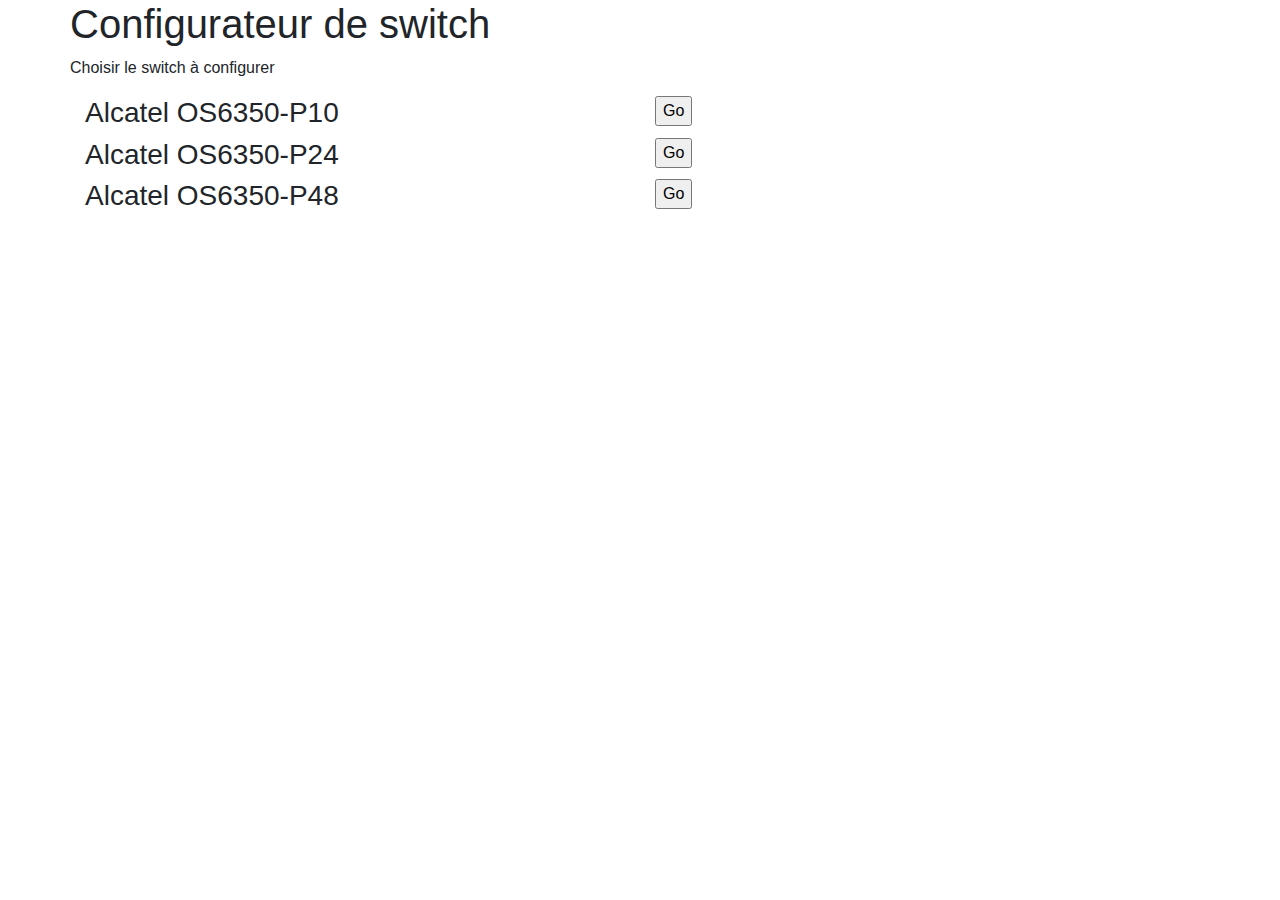
<file: index.html>
<!doctype html>
<html lang="fr">
  <head>
    <!-- Required meta tags -->
    <meta charset="utf-8">
    <meta name="viewport" content="width=device-width, initial-scale=1, shrink-to-fit=no">

    <!-- Bootstrap CSS -->
    <link rel="stylesheet" href="css/bootstrap.min.css">
    <link rel="stylesheet" href="css/sc.css">
    <title>Switch configurator</title>
  </head>
  <body>
  	<div class="container">
    	<div class="row"><h1>Configurateur de switch</h1></div>
    	<div class="row"><p>Choisir le switch à configurer</p></div>
		<div class="row">
			<div class="col">
				<h3>Alcatel OS6350-P10</h3>
			</div>
			<div class="col align-left-side">
				<input type="button" value="Go" onclick="window.location.href='os6350p10.html';" />
			</div>
		</div>
		<div class="row">
			<div class="col">
				<h3>Alcatel OS6350-P24</h3>
			</div>
			<div class="col align-left-side">
				<input type="button" value="Go" onclick="window.location.href='os6350p24.html';" />
			</div>
		</div>
		<div class="row">
			<div class="col">
				<h3>Alcatel OS6350-P48</h3>
			</div>
			<div class="col align-left-side">
				<input type="button" value="Go" onclick="window.location.href='os6350p48.html';" />
			</div>
		</div>
	</div>
    <!-- Optional JavaScript -->
    <!-- jQuery first, then Popper.js, then Bootstrap JS -->
    <script src="js/jquery.min.js"></script>
    <script src="js/popper.min.js"></script>
    <script src="js/bootstrap.min.js"></script>
  </body>
</html>
</file>
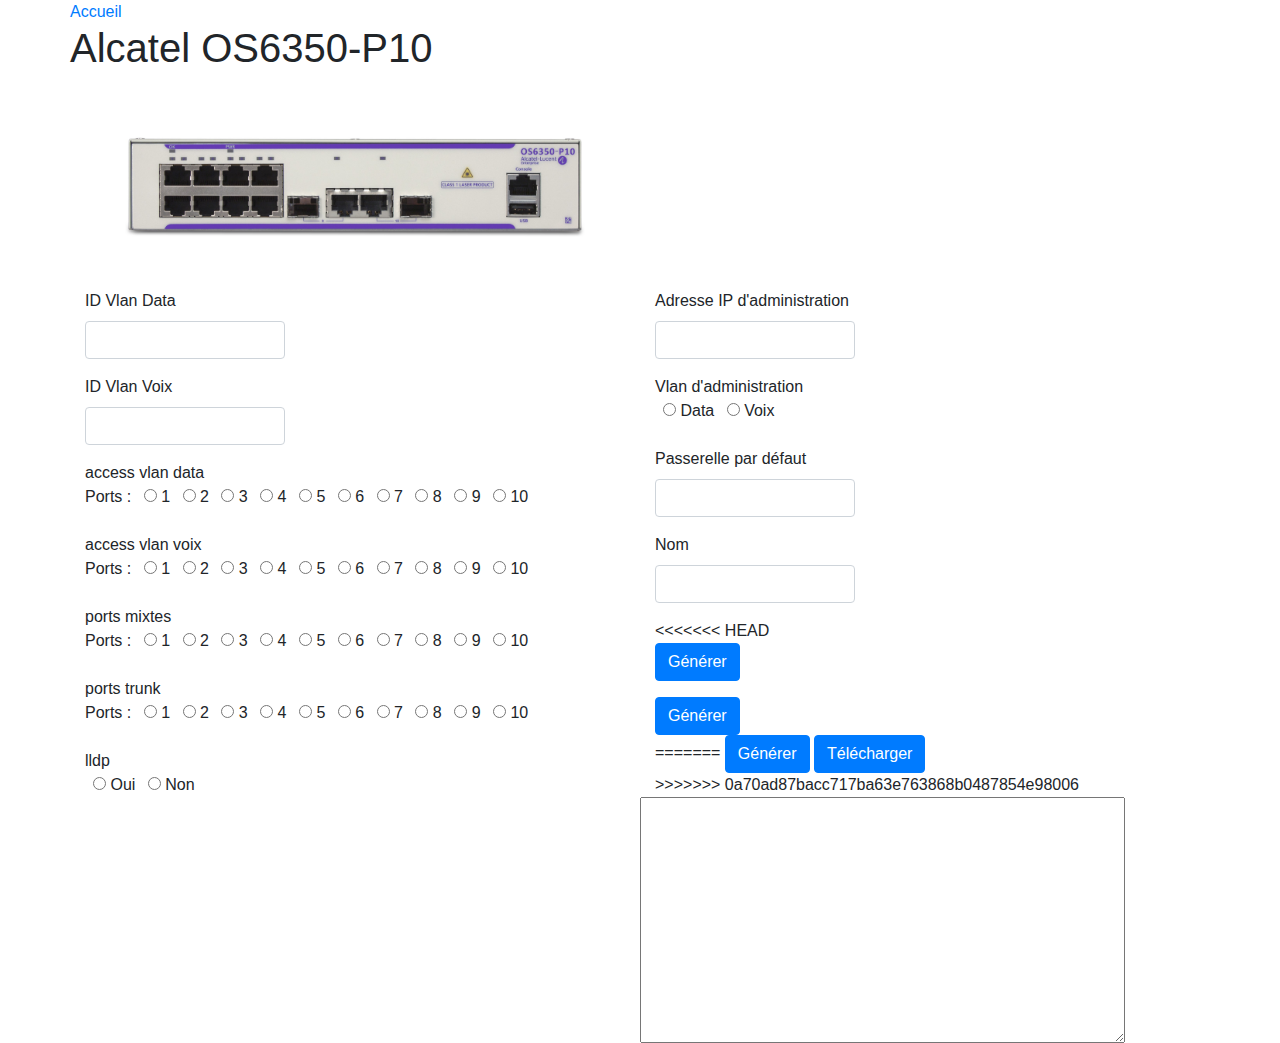
<file: os6350p10.html>
<!doctype html>
<html lang="fr">
  <head>
    <!-- Required meta tags -->
    <meta charset="utf-8">
    <meta name="viewport" content="width=device-width, initial-scale=1, shrink-to-fit=no">

    <!-- Bootstrap CSS -->
    <link rel="stylesheet" href="css/bootstrap.min.css">
    <link rel="stylesheet" href="css/sc.css">
    <title>Configurateur de switch</title>
  </head>
  <body>
  	<div class="container">
  		<div class="row"><a href="index.html">Accueil</a></div>
    	<div class="row"><h1>Alcatel OS6350-P10</h1></div>
			<div class="row"><img src="images/os6350_p10.jpg" width="50%" height="50%">

            </div>

        		<form>
	        <div class="row">
	            <div class="col">
	                <div class="form-group">
		                <label for="idvlandata">ID Vlan Data</label>
		                <input type="text" class="form-control" name="idvlandata" id="idvlandata" maxlength="4">
	                </div>
	                <div class="form-group">
		                <label for="idvlanvoix">ID Vlan Voix</label>
		                <input type="text" class="form-control" name="idvlanvoix" id="idvlanvoix" maxlength="4">
	                </div>
		                <div>access vlan data</div>
		                <p>Ports :
		                <input type="radio" class="radio" name="port1" value="dataport1" id="dataport1">
		                <label class="" for="dataport1">1</label>
		                <input type="radio" class="radio" name="port2" value="dataport2" id="dataport2">
		                <label class="" for="dataport2">2</label>
		                <input type="radio" class="radio" name="port3" value="dataport3" id="dataport3">
		                <label class="" for="dataport3">3</label>
		                <input type="radio" class="radio" name="port4" value="dataport4" id="dataport4">
		                <label class="" for="dataport4">4</label>
		                <input type="radio" class="radio" name="port5" value="dataport5" id="dataport5">
		                <label class="" for="dataport5">5</label>
		                <input type="radio" class="radio" name="port6" value="dataport6" id="dataport6">
		                <label class="" for="dataport6">6</label>
		                <input type="radio" class="radio" name="port7" value="dataport7" id="dataport7">
		                <label class="" for="dataport7">7</label>
		                <input type="radio" class="radio" name="port8" value="dataport8" id="dataport8">
		                <label class="" for="dataport8">8</label>
		                <input type="radio" class="radio" name="port9" value="dataport9" id="dataport9">
		                <label class="" for="dataport9">9</label>
		                <input type="radio" class="radio" name="port10" value="dataport10" id="dataport10">
		                <label class="" for="dataport10">10</label>
		              </p>
		                <div>access vlan voix</div>
		                <p>Ports :
		                <input type="radio" class="radio" name="port1" value="voixport1" id="voixport1">
		                <label class="" for="voixport1">1</label>
		                <input type="radio" class="radio" name="port2" value="voixport2" id="voixport2">
		                <label class="" for="voixport2">2</label>
		                <input type="radio" class="radio" name="port3" value="voixport3" id="voixport3">
		                <label class="" for="voixport3">3</label>
		                <input type="radio" class="radio" name="port4" value="voixport4" id="voixport4">
		                <label class="" for="voixport4">4</label>
		                <input type="radio" class="radio" name="port5" value="voixport5" id="voixport5">
		                <label class="" for="voixport5">5</label>
		                <input type="radio" class="radio" name="port6" value="voixport6" id="voixport6">
		                <label class="" for="voixport6">6</label>
		                <input type="radio" class="radio" name="port7" value="voixport7" id="voixport7">
		                <label class="" for="voixport7">7</label>
		                <input type="radio" class="radio" name="port8" value="voixport8" id="voixport8">
		                <label class="" for="voixport8">8</label>
		                <input type="radio" class="radio" name="port9" value="voixport9" id="voixport9">
		                <label class="" for="voixport9">9</label>
		                <input type="radio" class="radio" name="port10" value="voixport10" id="voixport10">
		                <label class="" for="voixport10">10</label>
		                </p>
		                <div>ports mixtes</div>
		                <p>Ports :
		                <input type="radio" class="radio" name="port1" value="mixteport1" id="mixteport1">
		                <label class="" for="mixteport1">1</label>
		                <input type="radio" class="radio" name="port2" value="mixteport2" id="mixteport2">
		                <label class="" for="mixteport2">2</label>
		                <input type="radio" class="radio" name="port3" value="mixteport3" id="mixteport3">
		                <label class="" for="mixteport3">3</label>
		                <input type="radio" class="radio" name="port4" value="mixteport4" id="mixteport4">
		                <label class="" for="mixteport4">4</label>
		                <input type="radio" class="radio" name="port5" value="mixteport5" id="mixteport5">
		                <label class="" for="mixteport5">5</label>
		                <input type="radio" class="radio" name="port6" value="mixteport6" id="mixteport6">
		                <label class="" for="mixteport6">6</label>
		                <input type="radio" class="radio" name="port7" value="mixteport7" id="mixteport7">
		                <label class="" for="mixteport7">7</label>
		                <input type="radio" class="radio" name="port8" value="mixteport8" id="mixteport8">
		                <label class="" for="mixteport8">8</label>
		                <input type="radio" class="radio" name="port9" value="mixteport9" id="mixteport9">
		                <label class="" for="mixteport9">9</label>
		                <input type="radio" class="radio" name="port10" value="mixteport10" id="mixteport10">
		                <label class="" for="mixteport10">10</label>
		                </p>
		                <div>ports trunk</div>
						<p>Ports :
		                <input type="radio" class="radio" name="port1" value="trunkport1" id="trunkport1">
		                <label class="" for="trunkport1">1</label>
		                <input type="radio" class="radio" name="port2" value="trunkport2" id="trunkport2">
		                <label class="" for="trunkport2">2</label>
		                <input type="radio" class="radio" name="port3" value="trunkport3" id="trunkport3">
		                <label class="" for="trunkport3">3</label>
		                <input type="radio" class="radio" name="port4" value="trunkport4" id="trunkport4">
		                <label class="" for="trunkport4">4</label>
		                <input type="radio" class="radio" name="port5" value="trunkport5" id="trunkport5">
		                <label class="" for="trunkport5">5</label>
		                <input type="radio" class="radio" name="port6" value="trunkport6" id="trunkport6">
		                <label class="" for="trunkport6">6</label>
		                <input type="radio" class="radio" name="port7" value="trunkport7" id="trunkport7">
		                <label class="" for="trunkport7">7</label>
		                <input type="radio" class="radio" name="port8" value="trunkport8" id="trunkport8">
		                <label class="" for="trunkport8">8</label>
		                <input type="radio" class="radio" name="port9" value="trunkport9" id="trunkport9">
		                <label class="" for="trunkport9">9</label>
		                <input type="radio" class="radio" name="port10" value="trunkport10" id="trunkport10">
		                <label class="" for="trunkport10">10</label>
		                </p>
		                <div>lldp</div>
							<p>
							<input type="radio" class="radio" name="lldp" value="lldpoui" id="lldpoui">
							<label class="" for="lldpoui">Oui</label>
							<input type="radio" class="radio" name="lldp" value="lldpnon" id="lldpnon">
							<label class="" for="lldpnon">Non</label>
							</p>
                </div><!-- fin de div col1 -->
            <div class="col">
            	<div class="form-group">
                        <label for="ipadmin">Adresse IP d'administration</label>
                        <input type="text" class="form-control" name="ipadmin" id="ipadmin" maxlength="15">
                        </div>
                        <div>Vlan d'administration</div>
                        <form class ="radio">
							<p>
							<input type="radio" class="radio" name="vlanadmin" value="vlandata" id="vlandata">
							<label class="" for="vlandata">Data</label>
							<input type="radio" class="radio" name="vlanadmin" value="vlanvoix" id="vlanvoix">
							<label class="" for="vlanvoix">Voix</label>
							</p>
                        <div class="form-group">
                        <label for="defaultgateway">Passerelle par défaut</label>
                        <input type="text" class="form-control" name="defaultgateway" id="defaultgateway" maxlength="15">
                        </div>
                        <div class="form-group">
                        <label for="Name">Nom</label>
                        <input type="text" class="form-control" name="Name" id="Name" maxlength="15">
                        </div>
<<<<<<< HEAD
						<div>
						<input type="submit" class="btn btn-primary" value="Générer" onclick="window.location.href='os6350p10.html';">
                        <p id="message"></p>
                        <button type="submit" class="btn btn-primary">Générer</button>
						</div>
                        </form>
                       
        <div><!-- fin de row -->
=======
						<!--<input type="submit" class="btn btn-primary" value="Générer" onclick="window.location.href='os6350p24.html';">-->
                        <!--<p id="message"></p>-->
                        <button type="submit" class="btn btn-primary">Générer</button>
                        <button id="download" class="btn btn-primary">Télécharger</button>
                        </form>

        </div><!-- fin de row -->
>>>>>>> 0a70ad87bacc717ba63e763868b0487854e98006
            <div class="row">
 <textarea cols="50" rows="10" id="message" readonly></textarea>
</div>

            </form>
	</div>
    <!-- Optional JavaScript -->
    <!-- jQuery first, then Popper.js, then Bootstrap JS -->
    <script src="js/jquery.min.js"></script>
    <!--<script src="js/popper.min.js"></script>-->
    <script src="js/bootstrap.min.js"></script>
    <script src="js/sc.js"></script>
    <script >

$(document).ready(function(){
	function showValues() {
		var fields =$( "form" ).serializeArray();
		var champs = {};
		jQuery.each( fields, function( i, field ) {
      		champs[field.name] = field.value;
		});
		console.log(champs);
		$( "#message" ).empty();
		$( "#message" ).append("! Stack Manager :\n! Chassis :\n");
		$( "#message" ).append("system name " + champs.Name + "\n");
		$( "#message" ).append( "system location \nsystem daylight savings time disable\n! Configuration:\n! VLAN :\n" );
		$( "#message" ).append( "vlan 1 enable name \"VLAN 1\"\n" );
		if (champs.idvlandata && champs.idvlanvoix) {
		if (eval("champs.idvlanvoix") < eval("champs.idvlandata")) {
		$( "#message" ).append( "vlan " + champs.idvlanvoix + " enable name \"Voix\"\n" );
		for (var i = 1; i<= 10; i++) {
			if (eval("champs.port"+i) == "voixport"+i) $( "#message" ).append( "vlan " + champs.idvlanvoix + " port default 1/"+i+"\n");
		}
		$( "#message" ).append( "vlan " + champs.idvlandata + " enable name \"Data\"\n" );
		for (var i = 1; i<= 10; i++) {
			if (eval("champs.port"+i) == "dataport"+i) $( "#message" ).append( "vlan " + champs.idvlandata + " port default 1/"+i+"\n");
			if (eval("champs.port"+i) == "mixteport"+i) $( "#message" ).append( "vlan " + champs.idvlandata + " port default 1/"+i+"\n");
		}
		}
		else {
		$( "#message" ).append( "vlan " + champs.idvlandata + " enable name \"Data\"\n" );
		for (var i = 1; i<= 10; i++) {
			if (eval("champs.port"+i) == "dataport"+i) $( "#message" ).append( "vlan " + champs.idvlandata + " port default 1/"+i+"\n");
		}
		$( "#message" ).append( "vlan " + champs.idvlanvoix + " enable name \"Voix\"\n" );
		for (var i = 1; i<= 10; i++) {
			if (eval("champs.port"+i) == "voixport"+i) $( "#message" ).append( "vlan " + champs.idvlanvoix + " port default 1/"+i+"\n");
		}
		}
		}
		$( "#message").append( "! VLAN SL:\n! IP :\nip service all\n" );
		if (champs.vlanadmin && champs.ipadmin) $( "#message").append( "ip interface \"Admin\" address " + champs.ipadmin + " mask 255.255.255.0 vlan " + eval("champs.id"+champs.vlanadmin) + " ifindex 1\n");
		$( "#message").append( "! IPMS :\n! AAA :\naaa authentication console \"local\"\naaa authentication telnet \"local\"\naaa authentication ftp \"local\"\naaa authentication ssh \"local\"\n" );
		$( "#message").append( "! PARTM :\n! 802.1x :\n! QOS :\nqos trust ports\npolicy condition C_Voix source vlan " + champs.idvlanvoix + "\n"  );
		$( "#message").append( "policy action A_Voix priority 5 dscp 46\npolicy rule R_Voix condition C_Voix action A_Voix\nqos apply\n"  );
		$( "#message").append( "! Policy manager\n! Session manager\nsession prompt default \"SW-" + champs.Name + "-->\"\n");
		$( "#message").append( "! SNMP :\n! RIP :\n! OSPF :\n! ISIS :\n! IPv6 :\n! IP multicast :\n! IPRM !\n"  );
		$( "#message").append( "ip static-route 0.0.0.0/0 gateway " + champs.defaultgateway + " metric 1\n"  );
		$( "#message").append( "! RIPng :\n! OSPF3 :\n! BGP :\n! Health monitor :\nhealth treshold memory        90\nhealth treshold temperature 78\n"  );
		$( "#message").append( "! Interfaces :\n! Udld :\n! Port Mapping :\n! Link Aggregate :\n! VLAN AGG:\n! 802.1Q :\n"  );
		for (var j = 1; j<= 10; j++) {
			if (eval("champs.port"+j) == "mixteport"+j) $( "#message").append( "vlan " + champs.idvlanvoix + " 802.1q 1/" + j + " \"PC-TEL\"\n");
			else {
					if (eval("champs.port"+j) == "trunkport"+j) {
						if (eval("champs.idvlanvoix") < eval("champs.idvlandata")) {
							$( "#message" ).append( "vlan " + champs.idvlanvoix + " 802.1q 1/" + j + " \"TRUNK\"\n");
							$( "#message" ).append( "vlan " + champs.idvlandata + " 802.1q 1/" + j + " \"TRUNK\"\n");
					}
					else {
						$( "#message" ).append( "vlan " + champs.idvlandata + " 802.1q 1/" + j + " \"TRUNK\"\n");
						$( "#message" ).append( "vlan " + champs.idvlanvoix + " 802.1q 1/" + j + " \"TRUNK\"\n");
					}
				}
				}
			}
		$( "#message").append( "! Spanning tree :\nbridge mode 1x1 pvst+ enable\n! Bridging :\n! Bridging :\n! Port mirroring :\n! UDP Relay :\n"  );
		$( "#message").append( "ip helper forward delay 0\n! System service :\nswlog console level info\n! SSH :\n! Web :\n! AMAP :\n"  );
		$( "#message").append( "! Lan Power :\n! lanpower 1 capacitor-detection enable\n! NTP :\n! RDP :\n! VLAN STACKING:\n! EFM-OAM :\n"  );
		$( "#message").append( "! SAA :\n! Loopback-detection :\n! ERP :\n! TEST-OAM :\n! PPOE-IA :\n! DHL :\n"  );
		$( "#message").append( "! LLDP :\nlldp transmit interval 20\nlldp network-policy 1 application voice vlan " + champs.idvlanvoix + " l2-priority 5 dscp 46\n");
		$( "#message").append( "lldp chassis tlv med capability enable network-policy enable\n");
		$( "#message").append( "lldp chassis med network-policy 1\n! DHCP Server :\n! Stack Split-Protection Helper :\n! Openflow :\n! DHCPv6 :\n! TWAMP :"  );
    	/* jQuery.each( fields, function( i, field ) {
      		$( "#message" ).append( field.value + " " );
		});
		$( "#message" ).append( "\n"+champs.idvlandata )
		$( "#message" ).append( "\n"+champs.idvlanvoix );*/
    }
 	$( "form" ).submit(function( event ) {
  		event.preventDefault();
   		showValues();
	});
	$(":checkbox, :radio").click( showValues );
  	$(":text").focusout(showValues);
    $("#download").click( function( event) {
     download("fichier",$("#message").val());
     });
    });

</script>
  </body>
</html>
</file>
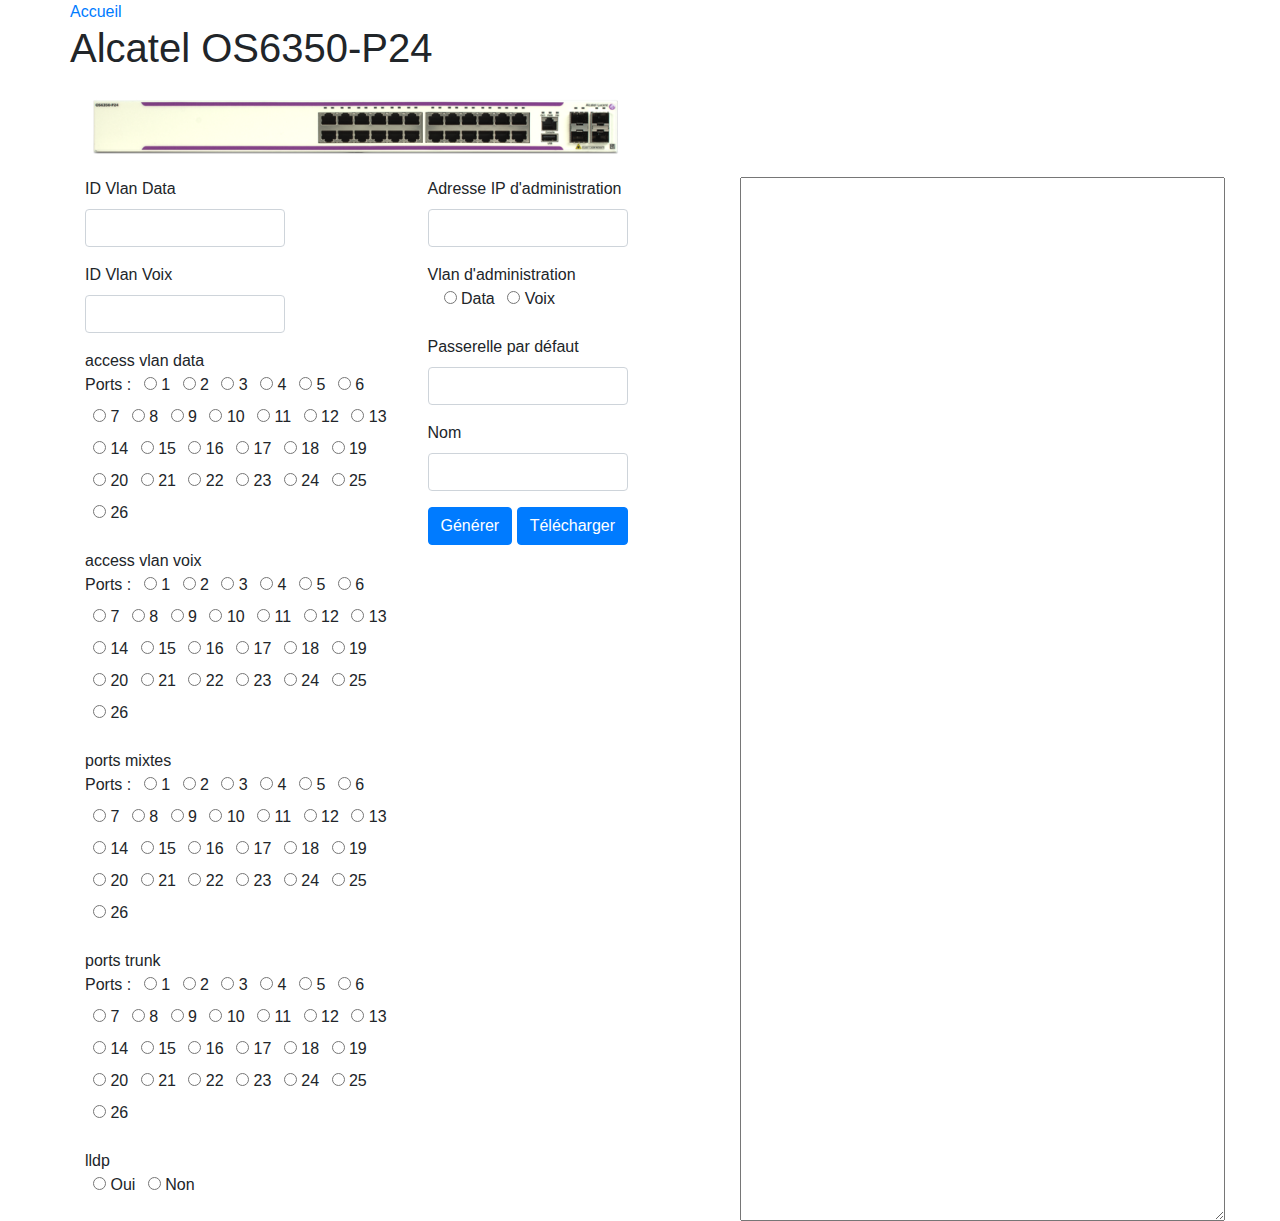
<file: os6350p24.html>
<!doctype html>
<html lang="fr">
  <head>
    <!-- Required meta tags -->
    <meta charset="utf-8">
    <meta name="viewport" content="width=device-width, initial-scale=1, shrink-to-fit=no">

    <!-- Bootstrap CSS -->
    <link rel="stylesheet" href="css/bootstrap.min.css">
    <link rel="stylesheet" href="css/sc.css">
    <title>Configurateur de switch Alcatel OS6350-P24</title>
  </head>
  <body>
  	<div class="container">
  		<div class="row"><a href="index.html">Accueil</a></div>
    	<div class="row"><h1>Alcatel OS6350-P24</h1></div>
			<div class="row"><img src="images/os6350-p24.png" width="50%" height="50%"></div>
        		<form>
	        <div class="row">
	            <div class="col">
	                <div class="form-group">
		                <label for="idvlandata">ID Vlan Data</label>
		                <input type="text" class="form-control" name="idvlandata" id="idvlandata" maxlength="4">
	                </div>
	                <div class="form-group">
		                <label for="idvlanvoix">ID Vlan Voix</label>
		                <input type="text" class="form-control" name="idvlanvoix" id="idvlanvoix" maxlength="4">
	                </div>
	                <form class="checkbox">
		                <div>access vlan data</div>
		                <p>Ports :
		                <nobr><input type="radio" class="radio" name="port1" value="dataport1" id="dataport1">
		                <label class="" for="dataport1">1</label></nobr>
		                <nobr><input type="radio" class="radio" name="port2" value="dataport2" id="dataport2">
		                <label class="" for="dataport2">2</label></nobr>
		                <nobr><input type="radio" class="radio" name="port3" value="dataport3" id="dataport3">
		                <label class="" for="dataport3">3</label></nobr>
		                <nobr><input type="radio" class="radio" name="port4" value="dataport4" id="dataport4">
		                <label class="" for="dataport4">4</label></nobr>
		                <nobr><input type="radio" class="radio" name="port5" value="dataport5" id="dataport5">
		                <label class="" for="dataport5">5</label></nobr>
		                <nobr><input type="radio" class="radio" name="port6" value="dataport6" id="dataport6">
		                <label class="" for="dataport6">6</label></nobr>
		                <nobr><input type="radio" class="radio" name="port7" value="dataport7" id="dataport7">
		                <label class="" for="dataport7">7</label></nobr>
		                <nobr><input type="radio" class="radio" name="port8" value="dataport8" id="dataport8">
		                <label class="" for="dataport8">8</label></nobr>
		                <nobr><input type="radio" class="radio" name="port9" value="dataport9" id="dataport9">
		                <label class="" for="dataport9">9</label></nobr>
		                <nobr><input type="radio" class="radio" name="port10" value="dataport10" id="dataport10">
		                <label class="" for="dataport10">10</label></nobr>
						<nobr><input type="radio" class="radio" name="port11" value="dataport11" id="dataport11">
		                <label class="" for="dataport11">11</label></nobr>
						<nobr><input type="radio" class="radio" name="port12" value="dataport12" id="dataport12">
		                <label class="" for="dataport12">12</label></nobr>
						<nobr><input type="radio" class="radio" name="port13" value="dataport13" id="dataport13">
		                <label class="" for="dataport13">13</label></nobr>
						<nobr><input type="radio" class="radio" name="port14" value="dataport14" id="dataport14">
		                <label class="" for="dataport14">14</label></nobr>
						<nobr><input type="radio" class="radio" name="port15" value="dataport15" id="dataport15">
		                <label class="" for="dataport15">15</label></nobr>
						<nobr><input type="radio" class="radio" name="port16" value="dataport16" id="dataport16">
		                <label class="" for="dataport16">16</label></nobr>
						<nobr><input type="radio" class="radio" name="port17" value="dataport17" id="dataport17">
		                <label class="" for="dataport17">17</label></nobr>
						<nobr><input type="radio" class="radio" name="port18" value="dataport18" id="dataport18">
		                <label class="" for="dataport18">18</label></nobr>
						<nobr><input type="radio" class="radio" name="port19" value="dataport19" id="dataport19">
		                <label class="" for="dataport19">19</label></nobr>
						<nobr><input type="radio" class="radio" name="port20" value="dataport20" id="dataport20">
		                <label class="" for="dataport20">20</label></nobr>
						<nobr><input type="radio" class="radio" name="port21" value="dataport21" id="dataport21">
		                <label class="" for="dataport21">21</label></nobr>
						<nobr><input type="radio" class="radio" name="port22" value="dataport22" id="dataport22">
		                <label class="" for="dataport22">22</label></nobr>
						<nobr><input type="radio" class="radio" name="port23" value="dataport23" id="dataport23">
		                <label class="" for="dataport23">23</label></nobr>
						<nobr><input type="radio" class="radio" name="port24" value="dataport24" id="dataport24">
		                <label class="" for="dataport24">24</label></nobr>
						<nobr><input type="radio" class="radio" name="port25" value="dataport25" id="dataport25">
		                <label class="" for="dataport25">25</label></nobr>
						<nobr><input type="radio" class="radio" name="port26" value="dataport26" id="dataport26">
		                <label class="" for="dataport26">26</label></nobr>
		              </p>
		                <div>access vlan voix</div>
		                <p>Ports :
		                <nobr><input type="radio" class="radio" name="port1" value="voixport1" id="voixport1">
		                <label class="" for="voixport1">1</label></nobr>
		                <nobr><input type="radio" class="radio" name="port2" value="voixport2" id="voixport2">
		                <label class="" for="voixport2">2</label></nobr>
		                <nobr><input type="radio" class="radio" name="port3" value="voixport3" id="voixport3">
		                <label class="" for="voixport3">3</label></nobr>
		                <nobr><input type="radio" class="radio" name="port4" value="voixport4" id="voixport4">
		                <label class="" for="voixport4">4</label></nobr>
		                <nobr><input type="radio" class="radio" name="port5" value="voixport5" id="voixport5">
		                <label class="" for="voixport5">5</label></nobr>
		                <nobr><input type="radio" class="radio" name="port6" value="voixport6" id="voixport6">
		                <label class="" for="voixport6">6</label></nobr>
		                <nobr><input type="radio" class="radio" name="port7" value="voixport7" id="voixport7">
		                <label class="" for="voixport7">7</label></nobr>
		                <nobr><input type="radio" class="radio" name="port8" value="voixport8" id="voixport8">
		                <label class="" for="voixport8">8</label></nobr>
		                <nobr><input type="radio" class="radio" name="port9" value="voixport9" id="voixport9">
		                <label class="" for="voixport9">9</label></nobr>
		                <nobr><input type="radio" class="radio" name="port10" value="voixport10" id="voixport10">
		                <label class="" for="voixport10">10</label></nobr>
						<nobr><input type="radio" class="radio" name="port11" value="voixport11" id="voixport11">
		                <label class="" for="voixport11">11</label></nobr>
						<nobr><input type="radio" class="radio" name="port12" value="voixport12" id="voixport12">
		                <label class="" for="voixport12">12</label></nobr>
						<nobr><input type="radio" class="radio" name="port13" value="voixport13" id="voixport13">
		                <label class="" for="voixport13">13</label></nobr>
						<nobr><input type="radio" class="radio" name="port14" value="voixport14" id="voixport14">
		                <label class="" for="voixport14">14</label></nobr>
						<nobr><input type="radio" class="radio" name="port15" value="voixport15" id="voixport15">
		                <label class="" for="voixport15">15</label></nobr>
						<nobr><input type="radio" class="radio" name="port16" value="voixport16" id="voixport16">
		                <label class="" for="voixport16">16</label></nobr>
						<nobr><input type="radio" class="radio" name="port17" value="voixport17" id="voixport17">
		                <label class="" for="voixport17">17</label></nobr>
						<nobr><input type="radio" class="radio" name="port18" value="voixport18" id="voixport18">
		                <label class="" for="voixport18">18</label></nobr>
						<nobr><input type="radio" class="radio" name="port19" value="voixport19" id="voixport19">
		                <label class="" for="voixport19">19</label></nobr>
						<nobr><input type="radio" class="radio" name="port20" value="voixport20" id="voixport20">
		                <label class="" for="voixport20">20</label></nobr>
						<nobr><input type="radio" class="radio" name="port21" value="voixport21" id="voixport21">
		                <label class="" for="voixport21">21</label></nobr>
						<nobr><input type="radio" class="radio" name="port22" value="voixport22" id="voixport22">
		                <label class="" for="voixport22">22</label></nobr>
						<nobr><input type="radio" class="radio" name="port23" value="voixport23" id="voixport23">
		                <label class="" for="voixport23">23</label></nobr>
						<nobr><input type="radio" class="radio" name="port24" value="voixport24" id="voixport24">
		                <label class="" for="voixport24">24</label></nobr>
						<nobr><input type="radio" class="radio" name="port25" value="voixport25" id="voixport25">
		                <label class="" for="voixport25">25</label></nobr>
						<nobr><input type="radio" class="radio" name="port26" value="voixport26" id="voixport26">
		                <label class="" for="voixport26">26</label></nobr>
		                </p>
		                <div>ports mixtes</div>
		                <p>Ports :
		                <nobr><nobr><input type="radio" class="radio" name="port1" value="mixteport1" id="mixteport1">
		                <label class="" for="mixteport1">1</label></nobr></nobr>
		                <nobr><input type="radio" class="radio" name="port2" value="mixteport2" id="mixteport2">
		                <label class="" for="mixteport2">2</label></nobr>
		                <nobr><input type="radio" class="radio" name="port3" value="mixteport3" id="mixteport3">
		                <label class="" for="mixteport3">3</label></nobr>
		                <nobr><input type="radio" class="radio" name="port4" value="mixteport4" id="mixteport4">
		                <label class="" for="mixteport4">4</label></nobr>
		                <nobr><input type="radio" class="radio" name="port5" value="mixteport5" id="mixteport5">
		                <label class="" for="mixteport5">5</label></nobr>
		                <nobr><input type="radio" class="radio" name="port6" value="mixteport6" id="mixteport6">
		                <label class="" for="mixteport6">6</label></nobr>
		                <nobr><input type="radio" class="radio" name="port7" value="mixteport7" id="mixteport7">
		                <label class="" for="mixteport7">7</label></nobr>
		                <nobr><input type="radio" class="radio" name="port8" value="mixteport8" id="mixteport8">
		                <label class="" for="mixteport8">8</label></nobr>
		                <nobr><input type="radio" class="radio" name="port9" value="mixteport9" id="mixteport9">
		                <label class="" for="mixteport9">9</label></nobr>
		                <nobr><input type="radio" class="radio" name="port10" value="mixteport10" id="mixteport10">
		                <label class="" for="mixteport10">10</label></nobr>
						<nobr><input type="radio" class="radio" name="port11" value="mixteport11" id="mixteport11">
		                <label class="" for="mixteport11">11</label></nobr>
						<nobr><input type="radio" class="radio" name="port12" value="mixteport12" id="mixteport12">
		                <label class="" for="mixteport12">12</label></nobr>
						<nobr><input type="radio" class="radio" name="port13" value="mixteport13" id="mixteport13">
		                <label class="" for="mixteport13">13</label></nobr>
						<nobr><input type="radio" class="radio" name="port14" value="mixteport14" id="mixteport14">
		                <label class="" for="mixteport14">14</label></nobr>
						<nobr><input type="radio" class="radio" name="port15" value="mixteport15" id="mixteport15">
		                <label class="" for="mixteport15">15</label></nobr>
						<nobr><input type="radio" class="radio" name="port16" value="mixteport16" id="mixteport16">
		                <label class="" for="mixteport16">16</label></nobr>
						<nobr><input type="radio" class="radio" name="port17" value="mixteport17" id="mixteport17">
		                <label class="" for="mixteport17">17</label></nobr>
						<nobr><input type="radio" class="radio" name="port18" value="mixteport18" id="mixteport18">
		                <label class="" for="mixteport18">18</label></nobr>
						<nobr><input type="radio" class="radio" name="port19" value="mixteport19" id="mixteport19">
		                <label class="" for="mixteport19">19</label></nobr>
						<nobr><input type="radio" class="radio" name="port20" value="mixteport20" id="mixteport20">
		                <label class="" for="mixteport20">20</label></nobr>
						<nobr><input type="radio" class="radio" name="port21" value="mixteport21" id="mixteport21">
		                <label class="" for="mixteport21">21</label></nobr>
						<nobr><input type="radio" class="radio" name="port22" value="mixteport22" id="mixteport22">
		                <label class="" for="mixteport22">22</label></nobr>
						<nobr><input type="radio" class="radio" name="port23" value="mixteport23" id="mixteport23">
		                <label class="" for="mixteport23">23</label></nobr>
						<nobr><input type="radio" class="radio" name="port24" value="mixteport24" id="mixteport24">
		                <label class="" for="mixteport24">24</label></nobr>
						<nobr><input type="radio" class="radio" name="port25" value="mixteport25" id="mixteport25">
		                <label class="" for="mixteport25">25</label></nobr>
						<nobr><input type="radio" class="radio" name="port26" value="mixteport26" id="mixteport26">
		                <label class="" for="mixteport26">26</label></nobr>
		                </p>
		                <div>ports trunk</div>
		                <form>
						<p>Ports :
		                <nobr><input type="radio" class="radio" name="port1" value="trunkport1" id="trunkport1">
		                <label class="" for="trunkport1">1</label></nobr>
		                <nobr><input type="radio" class="radio" name="port2" value="trunkport2" id="trunkport2">
		                <label class="" for="trunkport2">2</label></nobr>
		                <nobr><input type="radio" class="radio" name="port3" value="trunkport3" id="trunkport3">
		                <label class="" for="trunkport3">3</label></nobr>
		                <nobr><input type="radio" class="radio" name="port4" value="trunkport4" id="trunkport4">
		                <label class="" for="trunkport4">4</label></nobr>
		                <nobr><input type="radio" class="radio" name="port5" value="trunkport5" id="trunkport5">
		                <label class="" for="trunkport5">5</label></nobr>
		                <nobr><input type="radio" class="radio" name="port6" value="trunkport6" id="trunkport6">
		                <label class="" for="trunkport6">6</label></nobr>
		                <nobr><input type="radio" class="radio" name="port7" value="trunkport7" id="trunkport7">
		                <label class="" for="trunkport7">7</label></nobr>
		                <nobr><input type="radio" class="radio" name="port8" value="trunkport8" id="trunkport8">
		                <label class="" for="trunkport8">8</label></nobr>
		                <nobr><input type="radio" class="radio" name="port9" value="trunkport9" id="trunkport9">
		                <label class="" for="trunkport9">9</label></nobr>
		                <nobr><input type="radio" class="radio" name="port10" value="trunkport10" id="trunkport10">
		                <label class="" for="trunkport10">10</label></nobr>
						<nobr><input type="radio" class="radio" name="port11" value="trunkport11" id="trunkport11">
		                <label class="" for="trunkport11">11</label></nobr>
						<nobr><input type="radio" class="radio" name="port12" value="trunkport12" id="trunkport12">
		                <label class="" for="trunkport12">12</label></nobr>
						<nobr><input type="radio" class="radio" name="port13" value="trunkport13" id="trunkport13">
		                <label class="" for="trunkport13">13</label></nobr>
						<nobr><input type="radio" class="radio" name="port14" value="trunkport14" id="trunkport14">
		                <label class="" for="trunkport14">14</label></nobr>
						<nobr><input type="radio" class="radio" name="port15" value="trunkport15" id="trunkport15">
		                <label class="" for="trunkport15">15</label></nobr>
						<nobr><input type="radio" class="radio" name="port16" value="trunkport16" id="trunkport16">
		                <label class="" for="trunkport16">16</label></nobr>
						<nobr><input type="radio" class="radio" name="port17" value="trunkport17" id="trunkport17">
		                <label class="" for="trunkport17">17</label></nobr>
						<nobr><input type="radio" class="radio" name="port18" value="trunkport18" id="trunkport18">
		                <label class="" for="trunkport18">18</label></nobr>
						<nobr><input type="radio" class="radio" name="port19" value="trunkport19" id="trunkport19">
		                <label class="" for="trunkport19">19</label></nobr>
						<nobr><input type="radio" class="radio" name="port20" value="trunkport20" id="trunkport20">
		                <label class="" for="trunkport20">20</label></nobr>
						<nobr><input type="radio" class="radio" name="port21" value="trunkport21" id="trunkport21">
		                <label class="" for="trunkport21">21</label></nobr>
						<nobr><input type="radio" class="radio" name="port22" value="trunkport22" id="trunkport22">
		                <label class="" for="trunkport22">22</label></nobr>
						<nobr><input type="radio" class="radio" name="port23" value="trunkport23" id="trunkport23">
		                <label class="" for="trunkport23">23</label></nobr>
						<nobr><input type="radio" class="radio" name="port24" value="trunkport24" id="trunkport24">
		                <label class="" for="trunkport24">24</label></nobr>
						<nobr><input type="radio" class="radio" name="port25" value="trunkport25" id="trunkport25">
		                <label class="" for="trunkport25">25</label></nobr>
						<nobr><input type="radio" class="radio" name="port26" value="trunkport26" id="trunkport26">
		                <label class="" for="trunkport26">26</label></nobr>
		                </p>
		                <div>lldp</div>
		                <form class="radio">
							<p>
							<input type="radio" class="radio" name="lldp" value="lldpoui" id="lldpoui">
							<label class="" for="lldpoui">Oui</label>
							<input type="radio" class="radio" name="lldp" value="lldpnon" id="lldpnon">
							<label class="" for="lldpnon">Non</label>
							</p>
						</form>
                	</form>
                </div><!-- fin de div col1 -->
            <div class="col">
            	<div class="form-group">
                        <label for="ipadmin">Adresse IP d'administration</label>
                        <input type="text" class="form-control" name="ipadmin" id="ipadmin" maxlength="15">
                        </div>
                        <div>Vlan d'administration</div>
                        <form class ="radio">
							<p>
							<input type="radio" class="radio" name="vlanadmin" value="vlandata" id="vlandata">
							<label class="" for="vlandata">Data</label>
							<input type="radio" class="radio" name="vlanadmin" value="vlanvoix" id="vlanvoix">
							<label class="" for="vlanvoix">Voix</label>
							</p>
						</form>
                       <div class="form-group">
                        <label for="defaultgateway">Passerelle par défaut</label>
                        <input type="text" class="form-control" name="defaultgateway" id="defaultgateway" maxlength="15">
                        </div>
                        <div class="form-group">
                        <label for="Name">Nom</label>
                        <input type="text" class="form-control" name="Name" id="Name" maxlength="15">
                        </div>
						<!--<input type="submit" class="btn btn-primary" value="Générer" onclick="window.location.href='os6350p24.html';">-->
                        <!--<p id="message"></p>-->
                        <button type="submit" class="btn btn-primary">Générer</button>
                        <button id="download" class="btn btn-primary">Télécharger</button>
                        </form>

        </div><!-- fin de row -->
            <div class="row">
 <textarea cols="50" rows="10" id="message" readonly></textarea>
</div>

            </form>
	</div>
    <!-- Optional JavaScript -->
    <!-- jQuery first, then Popper.js, then Bootstrap JS -->
    <script src="js/jquery.min.js"></script>
    <!--<script src="js/popper.min.js"></script>-->
    <script src="js/bootstrap.min.js"></script>
    <script src="js/sc.js"></script>
    <script >

$(document).ready(function(){
	function showValues() {
		var fields =$( "form" ).serializeArray();
		var champs = {};
		jQuery.each( fields, function( i, field ) {
      		champs[field.name] = field.value;
		});
		console.log(champs);
		$( "#message" ).empty();
		$( "#message" ).append("! Stack Manager :\n! Chassis :\n");
		$( "#message" ).append("system name " + champs.Name + "\n");
		$( "#message" ).append( "system location \nsystem daylight savings time disable\n! Configuration:\n! VLAN :\n" );
		$( "#message" ).append( "vlan 1 enable name \"VLAN 1\"\n" );
		if (champs.idvlandata && champs.idvlanvoix) {
		if (eval("champs.idvlanvoix") < eval("champs.idvlandata")) {
		$( "#message" ).append( "vlan " + champs.idvlanvoix + " enable name \"Voix\"\n" );
		for (var i = 1; i<= 26; i++) {
			if (eval("champs.port"+i) == "voixport"+i) $( "#message" ).append( "vlan " + champs.idvlanvoix + " port default 1/"+i+"\n");
		}
		$( "#message" ).append( "vlan " + champs.idvlandata + " enable name \"Data\"\n" );
		for (var i = 1; i<= 26; i++) {
			if (eval("champs.port"+i) == "dataport"+i) $( "#message" ).append( "vlan " + champs.idvlandata + " port default 1/"+i+"\n");
			if (eval("champs.port"+i) == "mixteport"+i) $( "#message" ).append( "vlan " + champs.idvlandata + " port default 1/"+i+"\n");
		}
		}
		else {
		$( "#message" ).append( "vlan " + champs.idvlandata + " enable name \"Data\"\n" );
		for (var i = 1; i<= 26; i++) {
			if (eval("champs.port"+i) == "dataport"+i) $( "#message" ).append( "vlan " + champs.idvlandata + " port default 1/"+i+"\n");
		}
		$( "#message" ).append( "vlan " + champs.idvlanvoix + " enable name \"Voix\"\n" );
		for (var i = 1; i<= 26; i++) {
			if (eval("champs.port"+i) == "voixport"+i) $( "#message" ).append( "vlan " + champs.idvlanvoix + " port default 1/"+i+"\n");
		}
		}
		}
		$( "#message").append( "! VLAN SL:\n! IP :\nip service all\n" );
		if (champs.vlanadmin && champs.ipadmin) $( "#message").append( "ip interface \"Admin\" address " + champs.ipadmin + " mask 255.255.255.0 vlan " + eval("champs.id"+champs.vlanadmin) + " ifindex 1\n");
		$( "#message").append( "! IPMS :\n! AAA :\naaa authentication console \"local\"\naaa authentication telnet \"local\"\naaa authentication ftp \"local\"\naaa authentication ssh \"local\"\n" );
		$( "#message").append( "! PARTM :\n! 802.1x :\n! QOS :\nqos trust ports\npolicy condition C_Voix source vlan " + champs.idvlanvoix + "\n"  );
		$( "#message").append( "policy action A_Voix priority 5 dscp 46\npolicy rule R_Voix condition C_Voix action A_Voix\nqos apply\n"  );
		$( "#message").append( "! Policy manager\n! Session manager\nsession prompt default \"SW-" + champs.Name + "-->\"\n");
		$( "#message").append( "! SNMP :\n! RIP :\n! OSPF :\n! ISIS :\n! IPv6 :\n! IP multicast :\n! IPRM !\n"  );
		$( "#message").append( "ip static-route 0.0.0.0/0 gateway " + champs.defaultgateway + " metric 1\n"  );
		$( "#message").append( "! RIPng :\n! OSPF3 :\n! BGP :\n! Health monitor :\nhealth treshold memory        90\nhealth treshold temperature 78\n"  );
		$( "#message").append( "! Interfaces :\n! Udld :\n! Port Mapping :\n! Link Aggregate :\n! VLAN AGG:\n! 802.1Q :\n"  );
		for (var j = 1; j<= 26; j++) {
			if (eval("champs.port"+j) == "mixteport"+j) $( "#message").append( "vlan " + champs.idvlanvoix + " 802.1q 1/" + j + " \"PC-TEL\"\n");
			else {
					if (eval("champs.port"+j) == "trunkport"+j) {
						if (eval("champs.idvlanvoix") < eval("champs.idvlandata")) {
							$( "#message" ).append( "vlan " + champs.idvlanvoix + " 802.1q 1/" + j + " \"TRUNK\"\n");
							$( "#message" ).append( "vlan " + champs.idvlandata + " 802.1q 1/" + j + " \"TRUNK\"\n");
					}
					else {
						$( "#message" ).append( "vlan " + champs.idvlandata + " 802.1q 1/" + j + " \"TRUNK\"\n");
						$( "#message" ).append( "vlan " + champs.idvlanvoix + " 802.1q 1/" + j + " \"TRUNK\"\n");
					}
				}
				}
			}
		$( "#message").append( "! Spanning tree :\nbridge mode 1x1 pvst+ enable\n! Bridging :\n! Bridging :\n! Port mirroring :\n! UDP Relay :\n"  );
		$( "#message").append( "ip helper forward delay 0\n! System service :\nswlog console level info\n! SSH :\n! Web :\n! AMAP :\n"  );
		$( "#message").append( "! Lan Power :\n! lanpower 1 capacitor-detection enable\n! NTP :\n! RDP :\n! VLAN STACKING:\n! EFM-OAM :\n"  );
		$( "#message").append( "! SAA :\n! Loopback-detection :\n! ERP :\n! TEST-OAM :\n! PPOE-IA :\n! DHL :\n"  );
		$( "#message").append( "! LLDP :\nlldp transmit interval 20\nlldp network-policy 1 application voice vlan " + champs.idvlanvoix + " l2-priority 5 dscp 46\n");
		$( "#message").append( "lldp chassis tlv med capability enable network-policy enable\n");
		$( "#message").append( "lldp chassis med network-policy 1\n! DHCP Server :\n! Stack Split-Protection Helper :\n! Openflow :\n! DHCPv6 :\n! TWAMP :"  );
    	/* jQuery.each( fields, function( i, field ) {
      		$( "#message" ).append( field.value + " " );
		});
		$( "#message" ).append( "\n"+champs.idvlandata )
		$( "#message" ).append( "\n"+champs.idvlanvoix );*/
    }
 	$( "form" ).submit(function( event ) {
  		event.preventDefault();
   		showValues();
	});
	$(":checkbox, :radio").click( showValues );
  	$(":text").focusout(showValues);
    $("#download").click( function( event) {
     download("fichier",$("#message").val());
     });
    });

</script>
  </body>
</html>
</file>
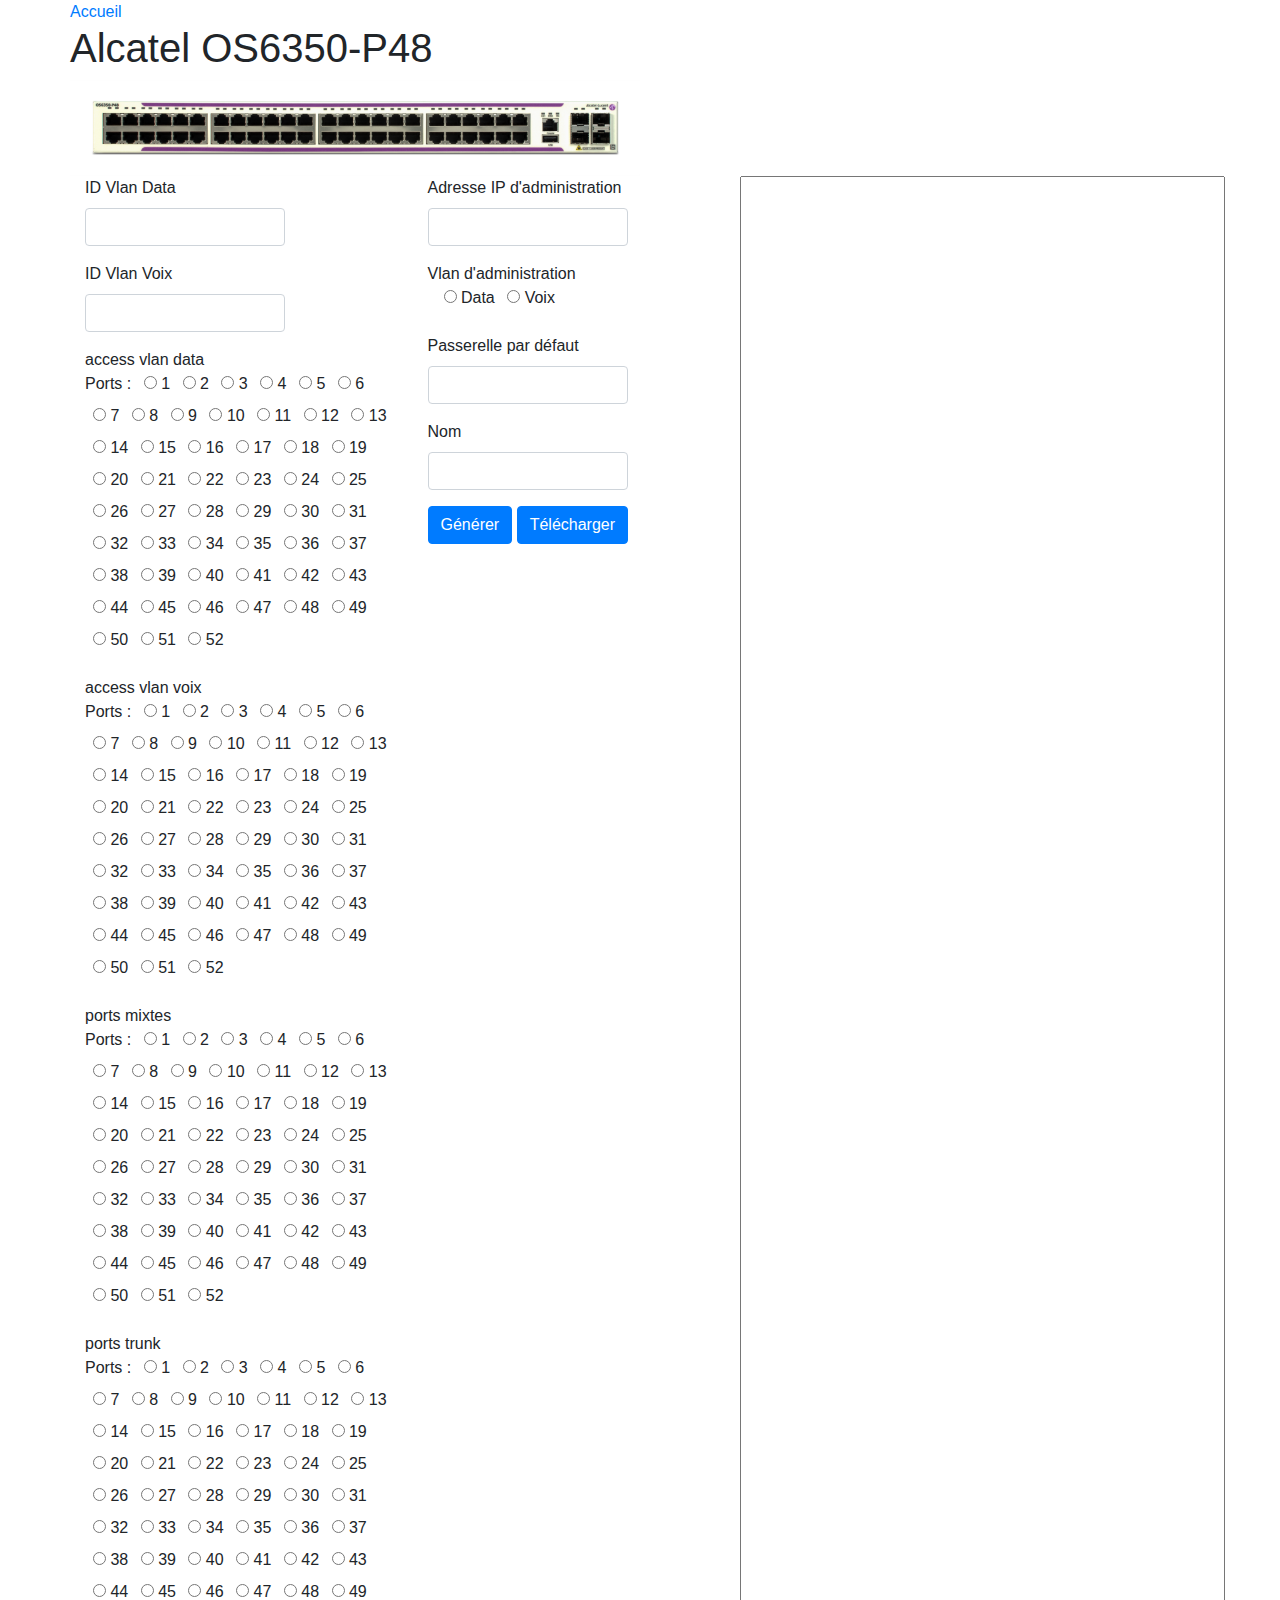
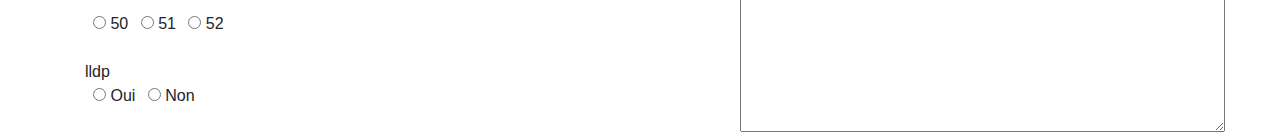
<file: os6350p48.html>
<!doctype html>
<html lang="fr">
  <head>
    <!-- Required meta tags -->
    <meta charset="utf-8">
    <meta name="viewport" content="width=device-width, initial-scale=1, shrink-to-fit=no">

    <!-- Bootstrap CSS -->
    <link rel="stylesheet" href="css/bootstrap.min.css">
    <link rel="stylesheet" href="css/sc.css">
    <title>Configurateur de switch Alcatel OS6350-P48</title>
  </head>
  <body>
  	<div class="container">
  		<div class="row"><a href="index.html">Accueil</a></div>
    	<div class="row"><h1>Alcatel OS6350-P48</h1></div>
			<div class="row"><img src="images/os6350-p48.jpg" width="50%" height="50%"></div>
        		<form>
	        <div class="row">
	            <div class="col">
	                <div class="form-group">
		                <label for="idvlandata">ID Vlan Data</label>
		                <input type="text" class="form-control" name="idvlandata" id="idvlandata" maxlength="4">
	                </div>
	                <div class="form-group">
		                <label for="idvlanvoix">ID Vlan Voix</label>
		                <input type="text" class="form-control" name="idvlanvoix" id="idvlanvoix" maxlength="4">
	                </div>
	                <form class="radio">
		                <div>access vlan data</div>
		                <p>Ports :
		                <nobr><input type="radio" class="radio" name="port1" value="dataport1" id="dataport1">
		                <label class="" for="dataport1">1</label></nobr>
		                <nobr><input type="radio" class="radio" name="port2" value="dataport2" id="dataport2">
		                <label class="" for="dataport2">2</label></nobr>
		                <nobr><input type="radio" class="radio" name="port3" value="dataport3" id="dataport3">
		                <label class="" for="dataport3">3</label></nobr>
		                <nobr><input type="radio" class="radio" name="port4" value="dataport4" id="dataport4">
		                <label class="" for="dataport4">4</label></nobr>
		                <nobr><input type="radio" class="radio" name="port5" value="dataport5" id="dataport5">
		                <label class="" for="dataport5">5</label></nobr>
		                <nobr><input type="radio" class="radio" name="port6" value="dataport6" id="dataport6">
		                <label class="" for="dataport6">6</label></nobr>
		                <nobr><input type="radio" class="radio" name="port7" value="dataport7" id="dataport7">
		                <label class="" for="dataport7">7</label></nobr>
		                <nobr><input type="radio" class="radio" name="port8" value="dataport8" id="dataport8">
		                <label class="" for="dataport8">8</label></nobr>
		                <nobr><input type="radio" class="radio" name="port9" value="dataport9" id="dataport9">
		                <label class="" for="dataport9">9</label></nobr>
		                <nobr><input type="radio" class="radio" name="port10" value="dataport10" id="dataport10">
		                <label class="" for="dataport10">10</label></nobr>
						<nobr><input type="radio" class="radio" name="port11" value="dataport11" id="dataport11">
		                <label class="" for="dataport11">11</label></nobr>
						<nobr><input type="radio" class="radio" name="port12" value="dataport12" id="dataport12">
		                <label class="" for="dataport12">12</label></nobr>
						<nobr><input type="radio" class="radio" name="port13" value="dataport13" id="dataport13">
		                <label class="" for="dataport13">13</label></nobr>
						<nobr><input type="radio" class="radio" name="port14" value="dataport14" id="dataport14">
		                <label class="" for="dataport14">14</label></nobr>
						<nobr><input type="radio" class="radio" name="port15" value="dataport15" id="dataport15">
		                <label class="" for="dataport15">15</label></nobr>
						<nobr><input type="radio" class="radio" name="port16" value="dataport16" id="dataport16">
		                <label class="" for="dataport16">16</label></nobr>
						<nobr><input type="radio" class="radio" name="port17" value="dataport17" id="dataport17">
		                <label class="" for="dataport17">17</label></nobr>
						<nobr><input type="radio" class="radio" name="port18" value="dataport18" id="dataport18">
		                <label class="" for="dataport18">18</label></nobr>
						<nobr><input type="radio" class="radio" name="port19" value="dataport19" id="dataport19">
		                <label class="" for="dataport19">19</label></nobr>
						<nobr><input type="radio" class="radio" name="port20" value="dataport20" id="dataport20">
		                <label class="" for="dataport20">20</label></nobr>
						<nobr><input type="radio" class="radio" name="port21" value="dataport21" id="dataport21">
		                <label class="" for="dataport21">21</label></nobr>
						<nobr><input type="radio" class="radio" name="port22" value="dataport22" id="dataport22">
		                <label class="" for="dataport22">22</label></nobr>
						<nobr><input type="radio" class="radio" name="port23" value="dataport23" id="dataport23">
		                <label class="" for="dataport23">23</label></nobr>
						<nobr><input type="radio" class="radio" name="port24" value="dataport24" id="dataport24">
		                <label class="" for="dataport24">24</label></nobr>
						<nobr><input type="radio" class="radio" name="port25" value="dataport25" id="dataport25">
		                <label class="" for="dataport25">25</label></nobr>
						<nobr><input type="radio" class="radio" name="port26" value="dataport26" id="dataport26">
		                <label class="" for="dataport26">26</label></nobr>
						<nobr><input type="radio" class="radio" name="port27" value="dataport27" id="dataport27">
		                <label class="" for="dataport27">27</label></nobr>
						<nobr><input type="radio" class="radio" name="port28" value="dataport28" id="dataport28">
		                <label class="" for="dataport27">28</label></nobr>
						<nobr><input type="radio" class="radio" name="port29" value="dataport29" id="dataport29">
		                <label class="" for="dataport29">29</label></nobr>
						<nobr><input type="radio" class="radio" name="port30" value="dataport30" id="dataport30">
		                <label class="" for="dataport30">30</label></nobr>
						<nobr><input type="radio" class="radio" name="port31" value="dataport31" id="dataport31">
		                <label class="" for="dataport31">31</label></nobr>
						<nobr><input type="radio" class="radio" name="port32" value="dataport32" id="dataport32">
		                <label class="" for="dataport37">32</label></nobr>
						<nobr><input type="radio" class="radio" name="port33" value="dataport33" id="dataport33">
		                <label class="" for="dataport33">33</label></nobr>
						<nobr><input type="radio" class="radio" name="port34" value="dataport34" id="dataport34">
		                <label class="" for="dataport34">34</label></nobr>
						<nobr><input type="radio" class="radio" name="port35" value="dataport35" id="dataport35">
		                <label class="" for="dataport35">35</label></nobr>
						<nobr><input type="radio" class="radio" name="port36" value="dataport36" id="dataport36">
		                <label class="" for="dataport36">36</label></nobr>
						<nobr><input type="radio" class="radio" name="port37" value="dataport37" id="dataport37">
		                <label class="" for="dataport37">37</label></nobr>
						<nobr><input type="radio" class="radio" name="port38" value="dataport38" id="dataport38">
		                <label class="" for="dataport38">38</label></nobr>
						<nobr><input type="radio" class="radio" name="port39" value="dataport39" id="dataport39">
		                <label class="" for="dataport39">39</label></nobr>
						<nobr><input type="radio" class="radio" name="port40" value="dataport40" id="dataport40">
		                <label class="" for="dataport40">40</label></nobr>
						<nobr><input type="radio" class="radio" name="port41" value="dataport41" id="dataport41">
		                <label class="" for="dataport41">41</label></nobr>
						<nobr><input type="radio" class="radio" name="port42" value="dataport42" id="dataport42">
		                <label class="" for="dataport42">42</label></nobr>
						<nobr><input type="radio" class="radio" name="port43" value="dataport43" id="dataport43">
		                <label class="" for="dataport43">43</label></nobr>
						<nobr><input type="radio" class="radio" name="port44" value="dataport44" id="dataport44">
		                <label class="" for="dataport44">44</label></nobr>
						<nobr><input type="radio" class="radio" name="port45" value="dataport45" id="dataport45">
		                <label class="" for="dataport45">45</label></nobr>
						<nobr><input type="radio" class="radio" name="port46" value="dataport46" id="dataport46">
		                <label class="" for="dataport46">46</label></nobr>
						<nobr><input type="radio" class="radio" name="port47" value="dataport47" id="dataport47">
		                <label class="" for="dataport47">47</label></nobr>
						<nobr><input type="radio" class="radio" name="port48" value="dataport48" id="dataport48">
		                <label class="" for="dataport48">48</label></nobr>
						<nobr><input type="radio" class="radio" name="port49" value="dataport49" id="dataport49">
		                <label class="" for="dataport49">49</label></nobr>
						<nobr><input type="radio" class="radio" name="port50" value="dataport50" id="dataport50">
		                <label class="" for="dataport50">50</label></nobr>
						<nobr><input type="radio" class="radio" name="port51" value="dataport51" id="dataport51">
		                <label class="" for="dataport51">51</label></nobr>
						<nobr><input type="radio" class="radio" name="port52" value="dataport52" id="dataport52">
		                <label class="" for="dataport52">52</label></nobr>
		              </p>
		                <div>access vlan voix</div>
		                <p>Ports :
		                <nobr><input type="radio" class="radio" name="port1" value="voixport1" id="voixport1">
		                <label class="" for="voixport1">1</label></nobr>
		                <nobr><input type="radio" class="radio" name="port2" value="voixport2" id="voixport2">
		                <label class="" for="voixport2">2</label></nobr>
		                <nobr><input type="radio" class="radio" name="port3" value="voixport3" id="voixport3">
		                <label class="" for="voixport3">3</label></nobr>
		                <nobr><input type="radio" class="radio" name="port4" value="voixport4" id="voixport4">
		                <label class="" for="voixport4">4</label></nobr>
		                <nobr><input type="radio" class="radio" name="port5" value="voixport5" id="voixport5">
		                <label class="" for="voixport5">5</label></nobr>
		                <nobr><input type="radio" class="radio" name="port6" value="voixport6" id="voixport6">
		                <label class="" for="voixport6">6</label></nobr>
		                <nobr><input type="radio" class="radio" name="port7" value="voixport7" id="voixport7">
		                <label class="" for="voixport7">7</label></nobr>
		                <nobr><input type="radio" class="radio" name="port8" value="voixport8" id="voixport8">
		                <label class="" for="voixport8">8</label></nobr>
		                <nobr><input type="radio" class="radio" name="port9" value="voixport9" id="voixport9">
		                <label class="" for="voixport9">9</label></nobr>
		                <nobr><input type="radio" class="radio" name="port10" value="voixport10" id="voixport10">
		                <label class="" for="voixport10">10</label></nobr>
						<nobr><input type="radio" class="radio" name="port11" value="voixport11" id="voixport11">
		                <label class="" for="voixport11">11</label></nobr>
						<nobr><input type="radio" class="radio" name="port12" value="voixport12" id="voixport12">
		                <label class="" for="voixport12">12</label></nobr>
						<nobr><input type="radio" class="radio" name="port13" value="voixport13" id="voixport13">
		                <label class="" for="voixport13">13</label></nobr>
						<nobr><input type="radio" class="radio" name="port14" value="voixport14" id="voixport14">
		                <label class="" for="voixport14">14</label></nobr>
						<nobr><input type="radio" class="radio" name="port15" value="voixport15" id="voixport15">
		                <label class="" for="voixport15">15</label></nobr>
						<nobr><input type="radio" class="radio" name="port16" value="voixport16" id="voixport16">
		                <label class="" for="voixport16">16</label></nobr>
						<nobr><input type="radio" class="radio" name="port17" value="voixport17" id="voixport17">
		                <label class="" for="voixport17">17</label></nobr>
						<nobr><input type="radio" class="radio" name="port18" value="voixport18" id="voixport18">
		                <label class="" for="voixport18">18</label></nobr>
						<nobr><input type="radio" class="radio" name="port19" value="voixport19" id="voixport19">
		                <label class="" for="voixport19">19</label></nobr>
						<nobr><input type="radio" class="radio" name="port20" value="voixport20" id="voixport20">
		                <label class="" for="voixport20">20</label></nobr>
						<nobr><input type="radio" class="radio" name="port21" value="voixport21" id="voixport21">
		                <label class="" for="voixport21">21</label></nobr>
						<nobr><input type="radio" class="radio" name="port22" value="voixport22" id="voixport22">
		                <label class="" for="voixport22">22</label></nobr>
						<nobr><input type="radio" class="radio" name="port23" value="voixport23" id="voixport23">
		                <label class="" for="voixport23">23</label></nobr>
						<nobr><input type="radio" class="radio" name="port24" value="voixport24" id="voixport24">
		                <label class="" for="voixport24">24</label></nobr>
						<nobr><input type="radio" class="radio" name="port25" value="voixport25" id="voixport25">
		                <label class="" for="voixport25">25</label></nobr>
						<nobr><input type="radio" class="radio" name="port26" value="voixport26" id="voixport26">
		                <label class="" for="voixport26">26</label></nobr>
						<nobr><input type="radio" class="radio" name="port27" value="voixport27" id="voixport27">
		                <label class="" for="voixport27">27</label></nobr>
						<nobr><input type="radio" class="radio" name="port28" value="voixport28" id="voixport28">
		                <label class="" for="voixport27">28</label></nobr>
						<nobr><input type="radio" class="radio" name="port29" value="voixport29" id="voixport29">
		                <label class="" for="voixport29">29</label></nobr>
						<nobr><input type="radio" class="radio" name="port30" value="voixport30" id="voixport30">
		                <label class="" for="voixport30">30</label></nobr>
						<nobr><input type="radio" class="radio" name="port31" value="voixport31" id="voixport31">
		                <label class="" for="voixport31">31</label></nobr>
						<nobr><input type="radio" class="radio" name="port32" value="voixport32" id="voixport32">
		                <label class="" for="voixport37">32</label></nobr>
						<nobr><input type="radio" class="radio" name="port33" value="voixport33" id="voixport33">
		                <label class="" for="voixport33">33</label></nobr>
						<nobr><input type="radio" class="radio" name="port34" value="voixport34" id="voixport34">
		                <label class="" for="voixport34">34</label></nobr>
						<nobr><input type="radio" class="radio" name="port35" value="voixport35" id="voixport35">
		                <label class="" for="voixport35">35</label></nobr>
						<nobr><input type="radio" class="radio" name="port36" value="voixport36" id="voixport36">
		                <label class="" for="voixport36">36</label></nobr>
						<nobr><input type="radio" class="radio" name="port37" value="voixport37" id="voixport37">
		                <label class="" for="voixport37">37</label></nobr>
						<nobr><input type="radio" class="radio" name="port38" value="voixport38" id="voixport38">
		                <label class="" for="voixport38">38</label></nobr>
						<nobr><input type="radio" class="radio" name="port39" value="voixport39" id="voixport39">
		                <label class="" for="voixport39">39</label></nobr>
						<nobr><input type="radio" class="radio" name="port40" value="voixport40" id="voixport40">
		                <label class="" for="voixport40">40</label></nobr>
						<nobr><input type="radio" class="radio" name="port41" value="voixport41" id="voixport41">
		                <label class="" for="voixport41">41</label></nobr>
						<nobr><input type="radio" class="radio" name="port42" value="voixport42" id="voixport42">
		                <label class="" for="voixport42">42</label></nobr>
						<nobr><input type="radio" class="radio" name="port43" value="voixport43" id="voixport43">
		                <label class="" for="voixport43">43</label></nobr>
						<nobr><input type="radio" class="radio" name="port44" value="voixport44" id="voixport44">
		                <label class="" for="voixport44">44</label></nobr>
						<nobr><input type="radio" class="radio" name="port45" value="voixport45" id="voixport45">
		                <label class="" for="voixport45">45</label></nobr>
						<nobr><input type="radio" class="radio" name="port46" value="voixport46" id="voixport46">
		                <label class="" for="voixport46">46</label></nobr>
						<nobr><input type="radio" class="radio" name="port47" value="voixport47" id="voixport47">
		                <label class="" for="voixport47">47</label></nobr>
						<nobr><input type="radio" class="radio" name="port48" value="voixport48" id="voixport48">
		                <label class="" for="voixport48">48</label></nobr>
						<nobr><input type="radio" class="radio" name="port49" value="voixport49" id="voixport49">
		                <label class="" for="voixport49">49</label></nobr>
						<nobr><input type="radio" class="radio" name="port50" value="voixport50" id="voixport50">
		                <label class="" for="voixport50">50</label></nobr>
						<nobr><input type="radio" class="radio" name="port51" value="voixport51" id="voixport51">
		                <label class="" for="voixport51">51</label></nobr>
						<nobr><input type="radio" class="radio" name="port52" value="voixport52" id="voixport52">
		                <label class="" for="voixport52">52</label></nobr>
		                </p>
		                <div>ports mixtes</div>
		                <p>Ports :
		                <nobr><input type="radio" class="radio" name="port1" value="mixteport1" id="mixteport1">
		                <label class="" for="mixteport1">1</label></nobr>
		                <nobr><input type="radio" class="radio" name="port2" value="mixteport2" id="mixteport2">
		                <label class="" for="mixteport2">2</label></nobr>
		                <nobr><input type="radio" class="radio" name="port3" value="mixteport3" id="mixteport3">
		                <label class="" for="mixteport3">3</label></nobr>
		                <nobr><input type="radio" class="radio" name="port4" value="mixteport4" id="mixteport4">
		                <label class="" for="mixteport4">4</label></nobr>
		                <nobr><input type="radio" class="radio" name="port5" value="mixteport5" id="mixteport5">
		                <label class="" for="mixteport5">5</label></nobr>
		                <nobr><input type="radio" class="radio" name="port6" value="mixteport6" id="mixteport6">
		                <label class="" for="mixteport6">6</label></nobr>
		                <nobr><input type="radio" class="radio" name="port7" value="mixteport7" id="mixteport7">
		                <label class="" for="mixteport7">7</label></nobr>
		                <nobr><input type="radio" class="radio" name="port8" value="mixteport8" id="mixteport8">
		                <label class="" for="mixteport8">8</label></nobr>
		                <nobr><input type="radio" class="radio" name="port9" value="mixteport9" id="mixteport9">
		                <label class="" for="mixteport9">9</label></nobr>
		                <nobr><input type="radio" class="radio" name="port10" value="mixteport10" id="mixteport10">
		                <label class="" for="mixteport10">10</label></nobr>
						<nobr><input type="radio" class="radio" name="port11" value="mixteport11" id="mixteport11">
		                <label class="" for="mixteport11">11</label></nobr>
						<nobr><input type="radio" class="radio" name="port12" value="mixteport12" id="mixteport12">
		                <label class="" for="mixteport12">12</label></nobr>
						<nobr><input type="radio" class="radio" name="port13" value="mixteport13" id="mixteport13">
		                <label class="" for="mixteport13">13</label></nobr>
						<nobr><input type="radio" class="radio" name="port14" value="mixteport14" id="mixteport14">
		                <label class="" for="mixteport14">14</label></nobr>
						<nobr><input type="radio" class="radio" name="port15" value="mixteport15" id="mixteport15">
		                <label class="" for="mixteport15">15</label></nobr>
						<nobr><input type="radio" class="radio" name="port16" value="mixteport16" id="mixteport16">
		                <label class="" for="mixteport16">16</label></nobr>
						<nobr><input type="radio" class="radio" name="port17" value="mixteport17" id="mixteport17">
		                <label class="" for="mixteport17">17</label></nobr>
						<nobr><input type="radio" class="radio" name="port18" value="mixteport18" id="mixteport18">
		                <label class="" for="mixteport18">18</label></nobr>
						<nobr><input type="radio" class="radio" name="port19" value="mixteport19" id="mixteport19">
		                <label class="" for="mixteport19">19</label></nobr>
						<nobr><input type="radio" class="radio" name="port20" value="mixteport20" id="mixteport20">
		                <label class="" for="mixteport20">20</label></nobr>
						<nobr><input type="radio" class="radio" name="port21" value="mixteport21" id="mixteport21">
		                <label class="" for="mixteport21">21</label></nobr>
						<nobr><input type="radio" class="radio" name="port22" value="mixteport22" id="mixteport22">
		                <label class="" for="mixteport22">22</label></nobr>
						<nobr><input type="radio" class="radio" name="port23" value="mixteport23" id="mixteport23">
		                <label class="" for="mixteport23">23</label></nobr>
						<nobr><input type="radio" class="radio" name="port24" value="mixteport24" id="mixteport24">
		                <label class="" for="mixteport24">24</label></nobr>
						<nobr><input type="radio" class="radio" name="port25" value="mixteport25" id="mixteport25">
		                <label class="" for="mixteport25">25</label></nobr>
						<nobr><input type="radio" class="radio" name="port26" value="mixteport26" id="mixteport26">
		                <label class="" for="mixteport26">26</label></nobr>
						<nobr><input type="radio" class="radio" name="port27" value="mixteport27" id="mixteport27">
		                <label class="" for="mixteport27">27</label></nobr>
						<nobr><input type="radio" class="radio" name="port28" value="mixteport28" id="mixteport28">
		                <label class="" for="mixteport27">28</label></nobr>
						<nobr><input type="radio" class="radio" name="port29" value="mixteport29" id="mixteport29">
		                <label class="" for="mixteport29">29</label></nobr>
						<nobr><input type="radio" class="radio" name="port30" value="mixteport30" id="mixteport30">
		                <label class="" for="mixteport30">30</label></nobr>
						<nobr><input type="radio" class="radio" name="port31" value="mixteport31" id="mixteport31">
		                <label class="" for="mixteport31">31</label></nobr>
						<nobr><input type="radio" class="radio" name="port32" value="mixteport32" id="mixteport32">
		                <label class="" for="mixteport37">32</label></nobr>
						<nobr><input type="radio" class="radio" name="port33" value="mixteport33" id="mixteport33">
		                <label class="" for="mixteport33">33</label></nobr>
						<nobr><input type="radio" class="radio" name="port34" value="mixteport34" id="mixteport34">
		                <label class="" for="mixteport34">34</label></nobr>
						<nobr><input type="radio" class="radio" name="port35" value="mixteport35" id="mixteport35">
		                <label class="" for="mixteport35">35</label></nobr>
						<nobr><input type="radio" class="radio" name="port36" value="mixteport36" id="mixteport36">
		                <label class="" for="mixteport36">36</label></nobr>
						<nobr><input type="radio" class="radio" name="port37" value="mixteport37" id="mixteport37">
		                <label class="" for="mixteport37">37</label></nobr>
						<nobr><input type="radio" class="radio" name="port38" value="mixteport38" id="mixteport38">
		                <label class="" for="mixteport38">38</label></nobr>
						<nobr><input type="radio" class="radio" name="port39" value="mixteport39" id="mixteport39">
		                <label class="" for="mixteport39">39</label></nobr>
						<nobr><input type="radio" class="radio" name="port40" value="mixteport40" id="mixteport40">
		                <label class="" for="mixteport40">40</label></nobr>
						<nobr><input type="radio" class="radio" name="port41" value="mixteport41" id="mixteport41">
		                <label class="" for="mixteport41">41</label></nobr>
						<nobr><input type="radio" class="radio" name="port42" value="mixteport42" id="mixteport42">
		                <label class="" for="mixteport42">42</label></nobr>
						<nobr><input type="radio" class="radio" name="port43" value="mixteport43" id="mixteport43">
		                <label class="" for="mixteport43">43</label></nobr>
						<nobr><input type="radio" class="radio" name="port44" value="mixteport44" id="mixteport44">
		                <label class="" for="mixteport44">44</label></nobr>
						<nobr><input type="radio" class="radio" name="port45" value="mixteport45" id="mixteport45">
		                <label class="" for="mixteport45">45</label></nobr>
						<nobr><input type="radio" class="radio" name="port46" value="mixteport46" id="mixteport46">
		                <label class="" for="mixteport46">46</label></nobr>
						<nobr><input type="radio" class="radio" name="port47" value="mixteport47" id="mixteport47">
		                <label class="" for="mixteport47">47</label></nobr>
						<nobr><input type="radio" class="radio" name="port48" value="mixteport48" id="mixteport48">
		                <label class="" for="mixteport48">48</label></nobr>
						<nobr><input type="radio" class="radio" name="port49" value="mixteport49" id="mixteport49">
		                <label class="" for="mixteport49">49</label></nobr>
						<nobr><input type="radio" class="radio" name="port50" value="mixteport50" id="mixteport50">
		                <label class="" for="mixteport50">50</label></nobr>
						<nobr><input type="radio" class="radio" name="port51" value="mixteport51" id="mixteport51">
		                <label class="" for="mixteport51">51</label></nobr>
						<nobr><input type="radio" class="radio" name="port52" value="mixteport52" id="mixteport52">
		                <label class="" for="mixteport52">52</label></nobr>
		                </p>
		                <div>ports trunk</div>
		                <form>
						<p>Ports :
		                <nobr><input type="radio" class="radio" name="port1" value="trunkport1" id="trunkport1">
		                <label class="" for="trunkport1">1</label></nobr>
		                <nobr><input type="radio" class="radio" name="port2" value="trunkport2" id="trunkport2">
		                <label class="" for="trunkport2">2</label></nobr>
		                <nobr><input type="radio" class="radio" name="port3" value="trunkport3" id="trunkport3">
		                <label class="" for="trunkport3">3</label></nobr>
		                <nobr><input type="radio" class="radio" name="port4" value="trunkport4" id="trunkport4">
		                <label class="" for="trunkport4">4</label></nobr>
		                <nobr><input type="radio" class="radio" name="port5" value="trunkport5" id="trunkport5">
		                <label class="" for="trunkport5">5</label></nobr>
		                <nobr><input type="radio" class="radio" name="port6" value="trunkport6" id="trunkport6">
		                <label class="" for="trunkport6">6</label></nobr>
		                <nobr><input type="radio" class="radio" name="port7" value="trunkport7" id="trunkport7">
		                <label class="" for="trunkport7">7</label></nobr>
		                <nobr><input type="radio" class="radio" name="port8" value="trunkport8" id="trunkport8">
		                <label class="" for="trunkport8">8</label></nobr>
		                <nobr><input type="radio" class="radio" name="port9" value="trunkport9" id="trunkport9">
		                <label class="" for="trunkport9">9</label></nobr>
		                <nobr><input type="radio" class="radio" name="port10" value="trunkport10" id="trunkport10">
		                <label class="" for="trunkport10">10</label></nobr>
						<nobr><input type="radio" class="radio" name="port11" value="trunkport11" id="trunkport11">
		                <label class="" for="trunkport11">11</label></nobr>
						<nobr><input type="radio" class="radio" name="port12" value="trunkport12" id="trunkport12">
		                <label class="" for="trunkport12">12</label></nobr>
						<nobr><input type="radio" class="radio" name="port13" value="trunkport13" id="trunkport13">
		                <label class="" for="trunkport13">13</label></nobr>
						<nobr><input type="radio" class="radio" name="port14" value="trunkport14" id="trunkport14">
		                <label class="" for="trunkport14">14</label></nobr>
						<nobr><input type="radio" class="radio" name="port15" value="trunkport15" id="trunkport15">
		                <label class="" for="trunkport15">15</label></nobr>
						<nobr><input type="radio" class="radio" name="port16" value="trunkport16" id="trunkport16">
		                <label class="" for="trunkport16">16</label></nobr>
						<nobr><input type="radio" class="radio" name="port17" value="trunkport17" id="trunkport17">
		                <label class="" for="trunkport17">17</label></nobr>
						<nobr><input type="radio" class="radio" name="port18" value="trunkport18" id="trunkport18">
		                <label class="" for="trunkport18">18</label></nobr>
						<nobr><input type="radio" class="radio" name="port19" value="trunkport19" id="trunkport19">
		                <label class="" for="trunkport19">19</label></nobr>
						<nobr><input type="radio" class="radio" name="port20" value="trunkport20" id="trunkport20">
		                <label class="" for="trunkport20">20</label></nobr>
						<nobr><input type="radio" class="radio" name="port21" value="trunkport21" id="trunkport21">
		                <label class="" for="trunkport21">21</label></nobr>
						<nobr><input type="radio" class="radio" name="port22" value="trunkport22" id="trunkport22">
		                <label class="" for="trunkport22">22</label></nobr>
						<nobr><input type="radio" class="radio" name="port23" value="trunkport23" id="trunkport23">
		                <label class="" for="trunkport23">23</label></nobr>
						<nobr><input type="radio" class="radio" name="port24" value="trunkport24" id="trunkport24">
		                <label class="" for="trunkport24">24</label></nobr>
						<nobr><input type="radio" class="radio" name="port25" value="trunkport25" id="trunkport25">
		                <label class="" for="trunkport25">25</label></nobr>
						<nobr><input type="radio" class="radio" name="port26" value="trunkport26" id="trunkport26">
		                <label class="" for="trunkport26">26</label></nobr>
						<nobr><input type="radio" class="radio" name="port27" value="trunkport27" id="trunkport27">
		                <label class="" for="trunkport27">27</label></nobr>
						<nobr><input type="radio" class="radio" name="port28" value="trunkport28" id="trunkport28">
		                <label class="" for="trunkport27">28</label></nobr>
						<nobr><input type="radio" class="radio" name="port29" value="trunkport29" id="trunkport29">
		                <label class="" for="trunkport29">29</label></nobr>
						<nobr><input type="radio" class="radio" name="port30" value="trunkport30" id="trunkport30">
		                <label class="" for="trunkport30">30</label></nobr>
						<nobr><input type="radio" class="radio" name="port31" value="trunkport31" id="trunkport31">
		                <label class="" for="trunkport31">31</label></nobr>
						<nobr><input type="radio" class="radio" name="port32" value="trunkport32" id="trunkport32">
		                <label class="" for="trunkport37">32</label></nobr>
						<nobr><input type="radio" class="radio" name="port33" value="trunkport33" id="trunkport33">
		                <label class="" for="trunkport33">33</label></nobr>
						<nobr><input type="radio" class="radio" name="port34" value="trunkport34" id="trunkport34">
		                <label class="" for="trunkport34">34</label></nobr>
						<nobr><input type="radio" class="radio" name="port35" value="trunkport35" id="trunkport35">
		                <label class="" for="trunkport35">35</label></nobr>
						<nobr><input type="radio" class="radio" name="port36" value="trunkport36" id="trunkport36">
		                <label class="" for="trunkport36">36</label></nobr>
						<nobr><input type="radio" class="radio" name="port37" value="trunkport37" id="trunkport37">
		                <label class="" for="trunkport37">37</label></nobr>
						<nobr><input type="radio" class="radio" name="port38" value="trunkport38" id="trunkport38">
		                <label class="" for="trunkport38">38</label></nobr>
						<nobr><input type="radio" class="radio" name="port39" value="trunkport39" id="trunkport39">
		                <label class="" for="trunkport39">39</label></nobr>
						<nobr><input type="radio" class="radio" name="port40" value="trunkport40" id="trunkport40">
		                <label class="" for="trunkport40">40</label></nobr>
						<nobr><input type="radio" class="radio" name="port41" value="trunkport41" id="trunkport41">
		                <label class="" for="trunkport41">41</label></nobr>
						<nobr><input type="radio" class="radio" name="port42" value="trunkport42" id="trunkport42">
		                <label class="" for="trunkport42">42</label></nobr>
						<nobr><input type="radio" class="radio" name="port43" value="trunkport43" id="trunkport43">
		                <label class="" for="trunkport43">43</label></nobr>
						<nobr><input type="radio" class="radio" name="port44" value="trunkport44" id="trunkport44">
		                <label class="" for="trunkport44">44</label></nobr>
						<nobr><input type="radio" class="radio" name="port45" value="trunkport45" id="trunkport45">
		                <label class="" for="trunkport45">45</label></nobr>
						<nobr><input type="radio" class="radio" name="port46" value="trunkport46" id="trunkport46">
		                <label class="" for="trunkport46">46</label></nobr>
						<nobr><input type="radio" class="radio" name="port47" value="trunkport47" id="trunkport47">
		                <label class="" for="trunkport47">47</label></nobr>
						<nobr><input type="radio" class="radio" name="port48" value="trunkport48" id="trunkport48">
		                <label class="" for="trunkport48">48</label></nobr>
						<nobr><input type="radio" class="radio" name="port49" value="trunkport49" id="trunkport49">
		                <label class="" for="trunkport49">49</label></nobr>
						<nobr><input type="radio" class="radio" name="port50" value="trunkport50" id="trunkport50">
		                <label class="" for="trunkport50">50</label></nobr>
						<nobr><input type="radio" class="radio" name="port51" value="trunkport51" id="trunkport51">
		                <label class="" for="trunkport51">51</label></nobr>
						<nobr><input type="radio" class="radio" name="port52" value="trunkport52" id="trunkport52">
		                <label class="" for="trunkport52">52</label></nobr>
		                </p>
		                <div>lldp</div>
		                <form class="radio">
							<p>
							<input type="radio" class="radio" name="lldp" value="lldpoui" id="lldpoui">
							<label class="" for="lldpoui">Oui</label>
							<input type="radio" class="radio" name="lldp" value="lldpnon" id="lldpnon">
							<label class="" for="lldpnon">Non</label>
							</p>
						</form>
                	</form>
                </div><!-- fin de div col1 -->
            <div class="col">
            	<div class="form-group">
                        <label for="ipadmin">Adresse IP d'administration</label>
                        <input type="text" class="form-control" name="ipadmin" id="ipadmin" maxlength="15">
                        </div>
                        <div>Vlan d'administration</div>
                        <form class ="radio">
							<p>
							<input type="radio" class="radio" name="vlanadmin" value="vlandata" id="vlandata">
							<label class="" for="vlandata">Data</label>
							<input type="radio" class="radio" name="vlanadmin" value="vlanvoix" id="vlanvoix">
							<label class="" for="vlanvoix">Voix</label>
							</p>
						</form>
                       <div class="form-group">
                        <label for="defaultgateway">Passerelle par défaut</label>
                        <input type="text" class="form-control" name="defaultgateway" id="defaultgateway" maxlength="15">
                        </div>
                        <div class="form-group">
                        <label for="Name">Nom</label>
                        <input type="text" class="form-control" name="Name" id="Name" maxlength="15">
                        </div>
						<!--<input type="submit" class="btn btn-primary" value="Générer" onclick="window.location.href='os6350p24.html';">-->
                        <!--<p id="message"></p>-->
                        <button type="submit" class="btn btn-primary">Générer</button>
                        <button id="download" class="btn btn-primary">Télécharger</button>
                        </form>

        </div><!-- fin de row -->
            <div class="row">
 <textarea cols="50" rows="10" id="message" readonly></textarea>
</div>

            </form>
	</div>
    <!-- Optional JavaScript -->
    <!-- jQuery first, then Popper.js, then Bootstrap JS -->
    <script src="js/jquery.min.js"></script>
    <!--<script src="js/popper.min.js"></script>-->
    <script src="js/bootstrap.min.js"></script>
    <script src="js/sc.js"></script>
    <script >

$(document).ready(function(){
	function showValues() {
		var fields =$( "form" ).serializeArray();
		var champs = {};
		jQuery.each( fields, function( i, field ) {
      		champs[field.name] = field.value;
		});
		console.log(champs);
		$( "#message" ).empty();
		$( "#message" ).append("! Stack Manager :\n! Chassis :\n");
		$( "#message" ).append("system name " + champs.Name + "\n");
		$( "#message" ).append( "system location \nsystem daylight savings time disable\n! Configuration:\n! VLAN :\n" );
		$( "#message" ).append( "vlan 1 enable name \"VLAN 1\"\n" );
		if (champs.idvlandata && champs.idvlanvoix) {
		if (eval("champs.idvlanvoix") < eval("champs.idvlandata")) {
		$( "#message" ).append( "vlan " + champs.idvlanvoix + " enable name \"Voix\"\n" );
		for (var i = 1; i<= 26; i++) {
			if (eval("champs.port"+i) == "voixport"+i) $( "#message" ).append( "vlan " + champs.idvlanvoix + " port default 1/"+i+"\n");
		}
		$( "#message" ).append( "vlan " + champs.idvlandata + " enable name \"Data\"\n" );
		for (var i = 1; i<= 26; i++) {
			if (eval("champs.port"+i) == "dataport"+i) $( "#message" ).append( "vlan " + champs.idvlandata + " port default 1/"+i+"\n");
			if (eval("champs.port"+i) == "mixteport"+i) $( "#message" ).append( "vlan " + champs.idvlandata + " port default 1/"+i+"\n");
		}
		}
		else {
		$( "#message" ).append( "vlan " + champs.idvlandata + " enable name \"Data\"\n" );
		for (var i = 1; i<= 26; i++) {
			if (eval("champs.port"+i) == "dataport"+i) $( "#message" ).append( "vlan " + champs.idvlandata + " port default 1/"+i+"\n");
		}
		$( "#message" ).append( "vlan " + champs.idvlanvoix + " enable name \"Voix\"\n" );
		for (var i = 1; i<= 26; i++) {
			if (eval("champs.port"+i) == "voixport"+i) $( "#message" ).append( "vlan " + champs.idvlanvoix + " port default 1/"+i+"\n");
		}
		}
		}
		$( "#message").append( "! VLAN SL:\n! IP :\nip service all\n" );
		if (champs.vlanadmin && champs.ipadmin) $( "#message").append( "ip interface \"Admin\" address " + champs.ipadmin + " mask 255.255.255.0 vlan " + eval("champs.id"+champs.vlanadmin) + " ifindex 1\n");
		$( "#message").append( "! IPMS :\n! AAA :\naaa authentication console \"local\"\naaa authentication telnet \"local\"\naaa authentication ftp \"local\"\naaa authentication ssh \"local\"\n" );
		$( "#message").append( "! PARTM :\n! 802.1x :\n! QOS :\nqos trust ports\npolicy condition C_Voix source vlan " + champs.idvlanvoix + "\n"  );
		$( "#message").append( "policy action A_Voix priority 5 dscp 46\npolicy rule R_Voix condition C_Voix action A_Voix\nqos apply\n"  );
		$( "#message").append( "! Policy manager\n! Session manager\nsession prompt default \"SW-" + champs.Name + "-->\"\n");
		$( "#message").append( "! SNMP :\n! RIP :\n! OSPF :\n! ISIS :\n! IPv6 :\n! IP multicast :\n! IPRM !\n"  );
		$( "#message").append( "ip static-route 0.0.0.0/0 gateway " + champs.defaultgateway + " metric 1\n"  );
		$( "#message").append( "! RIPng :\n! OSPF3 :\n! BGP :\n! Health monitor :\nhealth treshold memory        90\nhealth treshold temperature 78\n"  );
		$( "#message").append( "! Interfaces :\n! Udld :\n! Port Mapping :\n! Link Aggregate :\n! VLAN AGG:\n! 802.1Q :\n"  );
		for (var j = 1; j<= 26; j++) {
			if (eval("champs.port"+j) == "mixteport"+j) $( "#message").append( "vlan " + champs.idvlanvoix + " 802.1q 1/" + j + " \"PC-TEL\"\n");
			else {
					if (eval("champs.port"+j) == "trunkport"+j) {
						if (eval("champs.idvlanvoix") < eval("champs.idvlandata")) {
							$( "#message" ).append( "vlan " + champs.idvlanvoix + " 802.1q 1/" + j + " \"TRUNK\"\n");
							$( "#message" ).append( "vlan " + champs.idvlandata + " 802.1q 1/" + j + " \"TRUNK\"\n");
					}
					else {
						$( "#message" ).append( "vlan " + champs.idvlandata + " 802.1q 1/" + j + " \"TRUNK\"\n");
						$( "#message" ).append( "vlan " + champs.idvlanvoix + " 802.1q 1/" + j + " \"TRUNK\"\n");
					}
				}
				}
			}
		$( "#message").append( "! Spanning tree :\nbridge mode 1x1 pvst+ enable\n! Bridging :\n! Bridging :\n! Port mirroring :\n! UDP Relay :\n"  );
		$( "#message").append( "ip helper forward delay 0\n! System service :\nswlog console level info\n! SSH :\n! Web :\n! AMAP :\n"  );
		$( "#message").append( "! Lan Power :\n! lanpower 1 capacitor-detection enable\n! NTP :\n! RDP :\n! VLAN STACKING:\n! EFM-OAM :\n"  );
		$( "#message").append( "! SAA :\n! Loopback-detection :\n! ERP :\n! TEST-OAM :\n! PPOE-IA :\n! DHL :\n"  );
		$( "#message").append( "! LLDP :\nlldp transmit interval 20\nlldp network-policy 1 application voice vlan " + champs.idvlanvoix + " l2-priority 5 dscp 46\n");
		$( "#message").append( "lldp chassis tlv med capability enable network-policy enable\n");
		$( "#message").append( "lldp chassis med network-policy 1\n! DHCP Server :\n! Stack Split-Protection Helper :\n! Openflow :\n! DHCPv6 :\n! TWAMP :"  );
    	/* jQuery.each( fields, function( i, field ) {
      		$( "#message" ).append( field.value + " " );
		});
		$( "#message" ).append( "\n"+champs.idvlandata )
		$( "#message" ).append( "\n"+champs.idvlanvoix );*/
    }
 	$( "form" ).submit(function( event ) {
  		event.preventDefault();
   		showValues();
	});
	$(":checkbox, :radio").click( showValues );
  	$(":text").focusout(showValues);
    $("#download").click( function( event) {
     download("fichier",$("#message").val());
     });
    });

</script>
  </body>
</html>
</file>
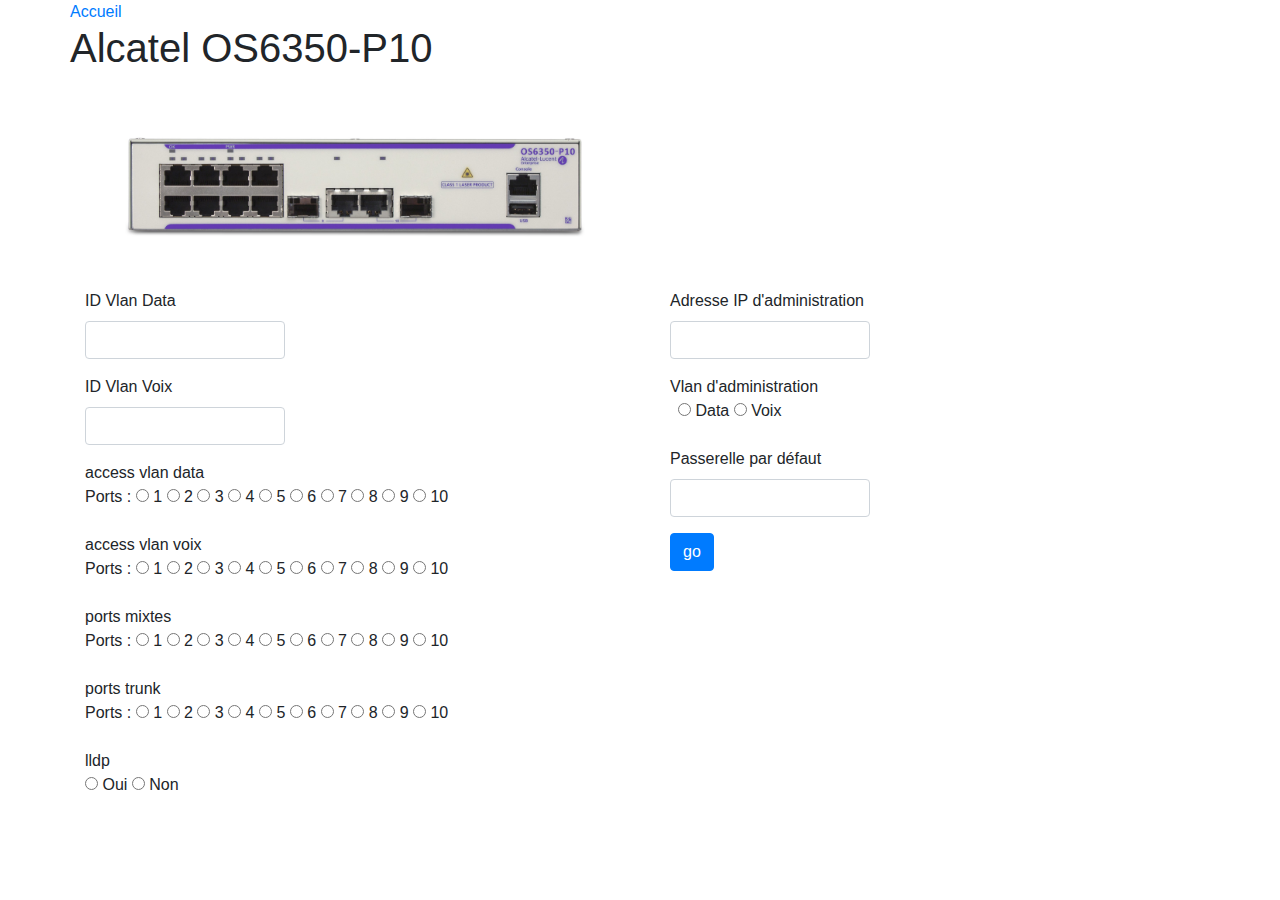
<file: test.html>
<!doctype html>
<html lang="fr">
  <head>
    <!-- Required meta tags -->
    <meta charset="utf-8">
    <meta name="viewport" content="width=device-width, initial-scale=1, shrink-to-fit=no">

    <!-- Bootstrap CSS -->
    <link rel="stylesheet" href="css/bootstrap.min.css">
    <link rel="stylesheet" href="css/sc.css">
    <title>Configurateur de switch</title>
  </head>
  <body>
  	<div class="container">
  		<div class="row"><a href="index.html">Accueil</a></div>
    	<div class="row"><h1>Alcatel OS6350-P10</h1></div>
			<div class="row"><img src="images/os6350_p10.jpg" width="50%" height="50%"></div>
        		<form>
	        <div class="row">
	            <div class="col">
	                <div class="form-group">
		                <label for="idvlandata">ID Vlan Data</label>
		                <input type="text" class="form-control" id="idvlandata" maxlength="4">
	                </div>
	                <div class="form-group">
		                <label for="idvlanvoix">ID Vlan Voix</label>
		                <input type="text" class="form-control" id="idvlanvoix" maxlength="4">
	                </div>
	                <form class="radio">
		                <div>access vlan data</div>
		                <p>Ports :
		                <input type="radio" class="" name="port1" value="dataport1" id="dataport1">
		                <label class="" for="dataport1">1</label>
		                <input type="radio" class="" name="port2" value="dataport2" id="dataport2">
		                <label class="" for="dataport2">2</label>
		                <input type="radio" class="" name="port3" value="dataport3" id="dataport3">
		                <label class="" for="dataport3">3</label>
		                <input type="radio" class="" name="port4" value="dataport4" id="dataport4">
		                <label class="" for="dataport4">4</label>
		                <input type="radio" class="" name="port5" value="dataport5" id="dataport5">
		                <label class="" for="dataport5">5</label>
		                <input type="radio" class="" name="port6" value="dataport6" id="dataport6">
		                <label class="" for="dataport6">6</label>
		                <input type="radio" class="" name="port7" value="dataport7" id="dataport7">
		                <label class="" for="dataport7">7</label>
		                <input type="radio" class="" name="port8" value="dataport8" id="dataport8">
		                <label class="" for="dataport8">8</label>
		                <input type="radio" class="" name="port9" value="dataport9" id="dataport9">
		                <label class="" for="dataport9">9</label>
		                <input type="radio" class="" name="port10" value="dataport10" id="dataport10">
		                <label class="" for="dataport10">10</label>
		              </p>
		                <div>access vlan voix</div>
		                <p>Ports :
		                <input type="radio" class="" name="port1" value="voixport1" id="voixport1">
		                <label class="" for="voixport1">1</label>
		                <input type="radio" class="" name="port2" value="voixport2" id="voixport2">
		                <label class="" for="voixport2">2</label>
		                <input type="radio" class="" name="port3" value="voixport3" id="voixport3">
		                <label class="" for="voixport3">3</label>
		                <input type="radio" class="" name="port4" value="voixport4" id="voixport4">
		                <label class="" for="voixport4">4</label>
		                <input type="radio" class="" name="port5" value="voixport5" id="voixport5">
		                <label class="" for="voixport5">5</label>
		                <input type="radio" class="" name="port6" value="voixport6" id="voixport6">
		                <label class="" for="voixport6">6</label>
		                <input type="radio" class="" name="port7" value="voixport7" id="voixport7">
		                <label class="" for="voixport7">7</label>
		                <input type="radio" class="" name="port8" value="voixport8" id="voixport8">
		                <label class="" for="voixport8">8</label>
		                <input type="radio" class="" name="port9" value="voixport9" id="voixport9">
		                <label class="" for="voixport9">9</label>
		                <input type="radio" class="" name="port10" value="voixport10" id="voixport10">
		                <label class="" for="voixport10">10</label>
		                </p>
		                <div>ports mixtes</div>
		                <p>Ports :
		                <input type="radio" class="" name="port1" value="mixteport1" id="mixteport1">
		                <label class="" for="mixteport1">1</label>
		                <input type="radio" class="" name="port2" value="mixteport2" id="mixteport2">
		                <label class="" for="mixteport2">2</label>
		                <input type="radio" class="" name="port3" value="mixteport3" id="mixteport3">
		                <label class="" for="mixteport3">3</label>
		                <input type="radio" class="" name="port4" value="mixteport4" id="mixteport4">
		                <label class="" for="mixteport4">4</label>
		                <input type="radio" class="" name="port5" value="mixteport5" id="mixteport5">
		                <label class="" for="mixteport5">5</label>
		                <input type="radio" class="" name="port6" value="mixteport6" id="mixteport6">
		                <label class="" for="mixteport6">6</label>
		                <input type="radio" class="" name="port7" value="mixteport7" id="mixteport7">
		                <label class="" for="mixteport7">7</label>
		                <input type="radio" class="" name="port8" value="mixteport8" id="mixteport8">
		                <label class="" for="mixteport8">8</label>
		                <input type="radio" class="" name="port9" value="mixteport9" id="mixteport9">
		                <label class="" for="mixteport9">9</label>
		                <input type="radio" class="" name="port10" value="mixteport10" id="mixteport10">
		                <label class="" for="mixteport10">10</label>
		                </p>
		                <div>ports trunk</div>
		                <form>
						<p>Ports :
		                <input type="radio" class="" name="port1" value="trunkport1" id="trunkport1">
		                <label class="" for="trunkport1">1</label>
		                <input type="radio" class="" name="port2" value="trunkport2" id="trunkport2">
		                <label class="" for="trunkport2">2</label>
		                <input type="radio" class="" name="port3" value="trunkport3" id="trunkport3">
		                <label class="" for="trunkport3">3</label>
		                <input type="radio" class="" name="port4" value="trunkport4" id="trunkport4">
		                <label class="" for="trunkport4">4</label>
		                <input type="radio" class="" name="port5" value="trunkport5" id="trunkport5">
		                <label class="" for="trunkport5">5</label>
		                <input type="radio" class="" name="port6" value="trunkport6" id="trunkport6">
		                <label class="" for="trunkport6">6</label>
		                <input type="radio" class="" name="port7" value="trunkport7" id="trunkport7">
		                <label class="" for="trunkport7">7</label>
		                <input type="radio" class="" name="port8" value="trunkport8" id="trunkport8">
		                <label class="" for="trunkport8">8</label>
		                <input type="radio" class="" name="port9" value="trunkport9" id="trunkport9">
		                <label class="" for="trunkport9">9</label>
		                <input type="radio" class="" name="port10" value="trunkport10" id="trunkport10">
		                <label class="" for="trunkport10">10</label>
		                </p>
		                <div>lldp</div>
		                <form class="radio">
							<p>
							<input type="radio" class="" name="lldp" value="lldpoui" id="lldpoui">
							<label class="" for="lldpoui">Oui</label>
							<input type="radio" class="" name="lldp" value="lldpnon" id="lldpnon">
							<label class="" for="lldpnon">Non</label>
							</p>
						</form>
                	</form>
                </div><!-- fin de div col1 -->
            <div class="col">
            	<div class="form-group">
                        <label for="ipadmin">Adresse IP d'administration</label>
                        <input type="text" class="form-control" id="ipadmin" maxlength="15">
                        </div>
                        <div>Vlan d'administration</div>
                        <form class ="radio">
							<p>
							<input type="radio" class="" name="vlanadmin" value="vlanadmindata" id="vlanadmindata">
							<label class="" for="vlanadmindata">Data</label>
							<input type="radio" class="" name="vlanadmin" value="vlanadminvoix" id="vlanadminvoix">
							<label class="" for="vlanadminvoix">Voix</label>
							</p>
						</form>
                        <div class="form-group">
                        <label for="defaultgateway">Passerelle par défaut</label>
                        <input type="text" class="form-control" id="defaultgateway" maxlength="15">
                        </div>
                        <button type="submit" class="btn btn-primary">go</button>
                        <p id="message"></p>
        </div><!-- fin de row -->
            <div class="row">


            </form>
	</div>
    <!-- Optional JavaScript -->
    <!-- jQuery first, then Popper.js, then Bootstrap JS -->
    <script src="js/jquery.min.js"></script>
    <script src="js/popper.min.js"></script>
    <script src="js/bootstrap.min.js"></script>
    <script src="js/sc.js"></script>
  </body>
</html>
</file>
<file: css/sc.css>
.checkbox label {
	margin-right:10px;
}
.form-control {
	width : 200px;
}

.switchsize {
	width:600px;
}

.radio {
	margin-left : 8px;
}
</file>
